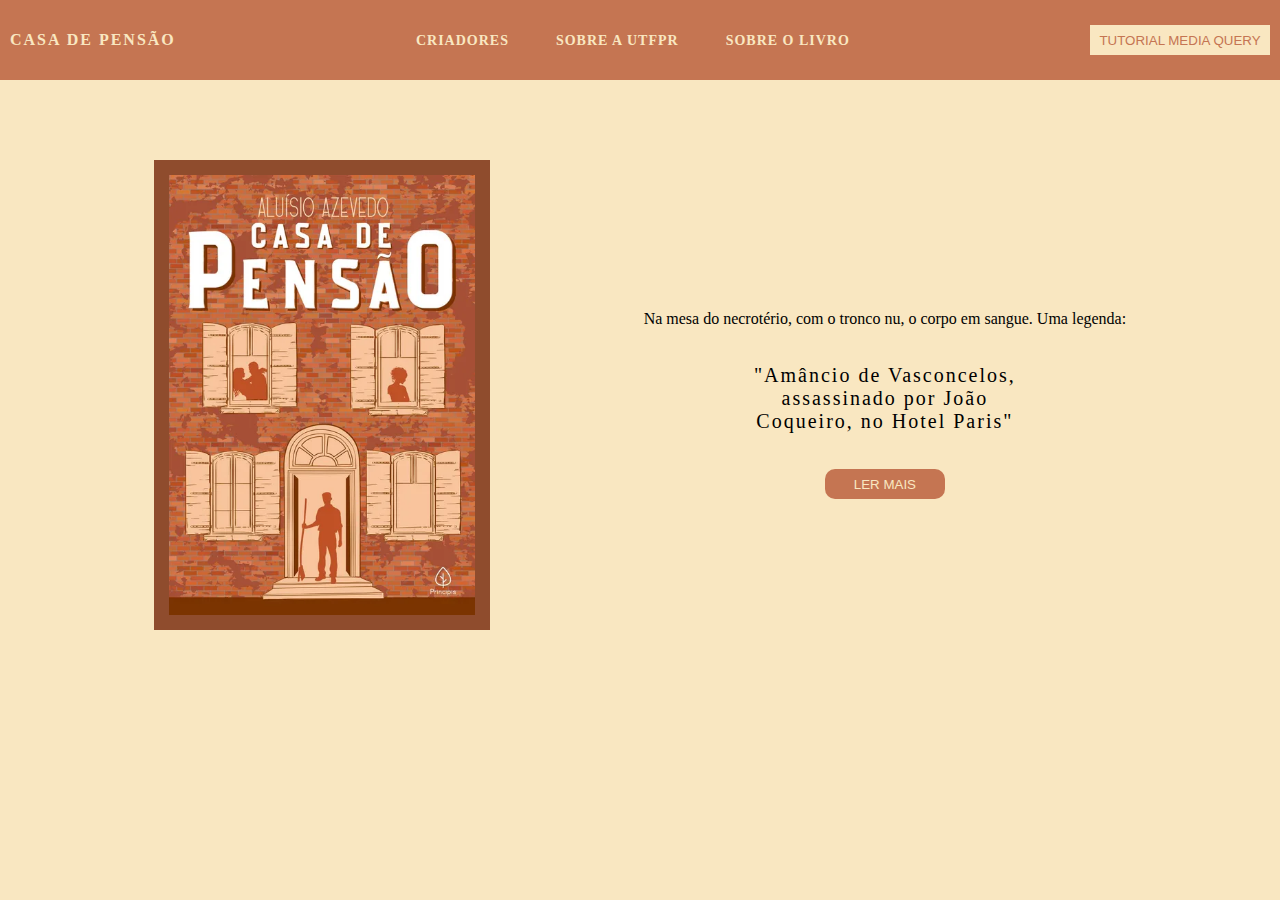
<file: index.html>
<!DOCTYPE html>
<html lang="en">
<head>
    <meta charset="UTF-8">
    <meta http-equiv="X-UA-Compatible" content="IE=edge">
    <meta name="viewport" content="width=device-width, initial-scale=1.0">
    <title>Casa de Pensão</title>
    <link rel ="stylesheet" href="estilo_index.css">
    <link rel="shortcut icon" href="./recursos/casadepensao.jpg" >
</head>
<body>
    <header>
        <h1 id="title">CASA DE PENSÃO</h1>
        <nav>
            <ul class="menu">
                <li><a  class="x" href="./criadores/criadores.html">CRIADORES</a></li>
                <li><a class="x" href="./utfpr/utfpr.html">SOBRE A UTFPR</a></li>
                <li><a class="x" href="./info_livro/info_livro.html">SOBRE O LIVRO</a>
                    <ul>
                        <li><a href="./personagens/personagens.html">Personagens</a></li>
                        <li><a href="./resumo/resumo.html">Resumo</a></li>
                    </ul>
                </li>
            </ul>
        </nav>
        <a href="./tutorial/tutorial.html"><button>TUTORIAL MEDIA QUERY</button></a>
    </header>

    <main>
        <ul class="slider">
            <li>
                <section class="resumo" id = "item1">
                    <div>
                        <img id = "capa" src="./recursos/capa.webp">
                    </div>
                    <div id ="frase">
                        <p>
                            Na mesa do necrotério, com o tronco nu, o corpo em sangue. Uma legenda: 
                        </p>
                        <br/>
                        <br/>
                        <p id="impacto">
                            "Amâncio de Vasconcelos, assassinado por João Coqueiro, no Hotel Paris"
                        </p>
                        <br/>
                        <br/>
                        <a href="./resumo/resumo.html">
                            <button>
                                LER MAIS
                            </button>
                        </a>
                    </div>
                </section>
            </li>
            <li>
                <section class="personagens" id = "item2">
                    <div>
                        <h2 id="title">PERSONAGENS</h2>
                    </div>
                    <br/>
                    <br/>
                    <div id="pers">
                        <div>
                            <a href="./personagens/amancio/amancio.html">
                                <img class = "p" src="./recursos/amancio.jpeg">
                            </a>
                            <p class="nome">Amâncio de Vasconcelos</p>
                        </div>
                        <div>
                            <a href="./personagens/joao/joao.html">
                                <img class = "p"  src="./recursos/joao.jpeg">
                            </a>
                            <p class="nome">João Coqueiro</p>
                        </div>
                        <div>
                            <a href="./personagens/angela/angela.html">
                                <img class = "p"  src="./recursos/angela.jpeg">
                            </a>
                            <p class="nome">Dona Ângela</p>
                        </div>
                    </div>
                </section>
            </li>
        </ul>
    </main>
</body>
</html>
</file>
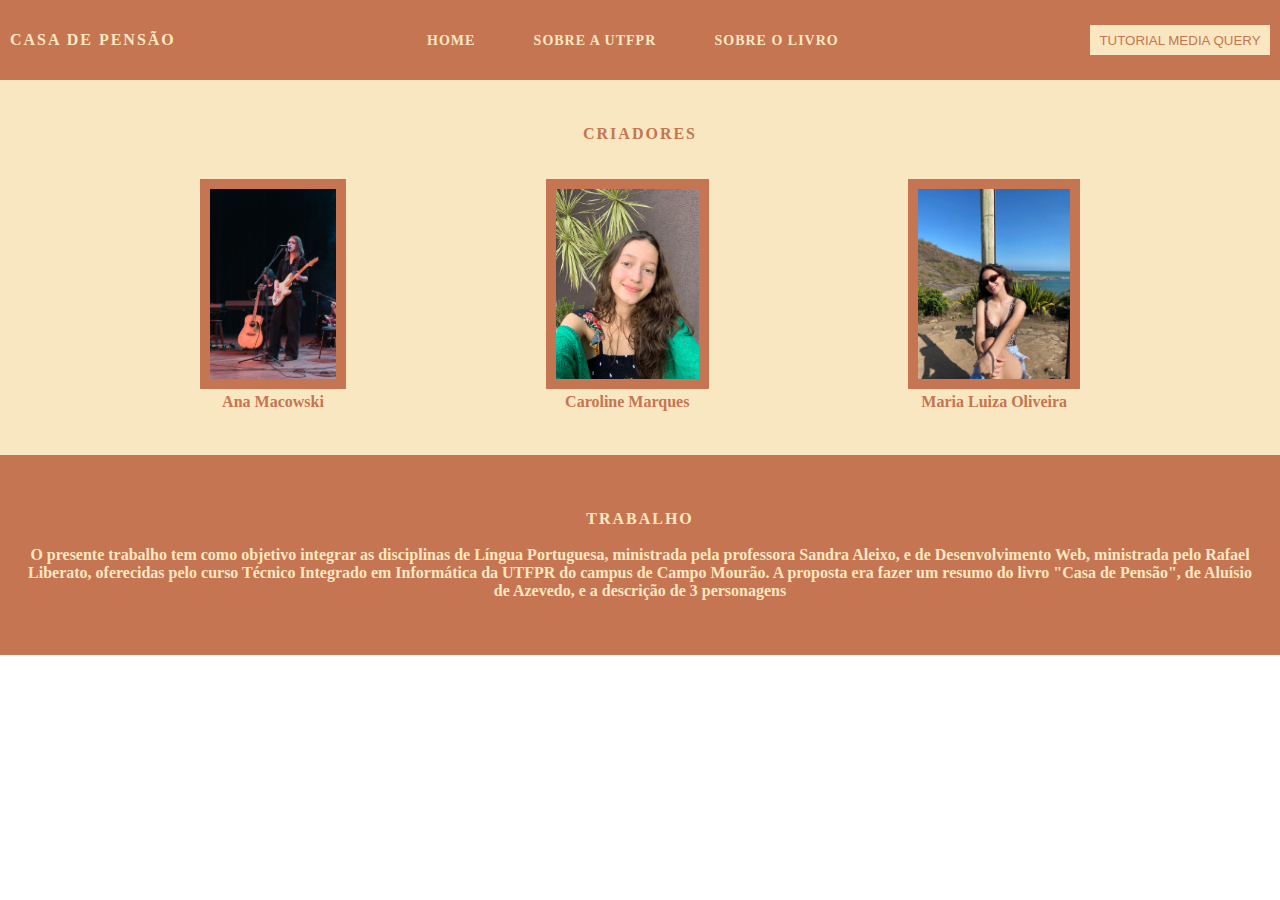
<file: criadores/criadores.html>
<!DOCTYPE html>
<html lang="pt-br">
<head>
    <meta charset="UTF-8">
    <meta http-equiv="X-UA-Compatible" content="IE=edge">
    <meta name="viewport" content="width=device-width, initial-scale=1.0">
    <title>Casa de Pensão</title>
    <link rel ="stylesheet" href="estilo_criadores.css">
    <link rel="shortcut icon" href="../recursos/casadepensao.jpg" >
</head>
<body>
    <header>
        <h1 id="title">CASA DE PENSÃO</h1>
        <nav>
            <ul class="menu">
                <li><a  class="x" href="../index.html">HOME</a></li>
                <li><a class="x" href="../utfpr/utfpr.html">SOBRE A UTFPR</a></li>
                <li><a class="x" href="../info_livro/info_livro.html">SOBRE O LIVRO</a>
                    <ul>
                        <li><a href="../personagens/personagens.html">Personagens</a></li>
                        <li><a href="../resumo/resumo.html">Resumo</a></li>
                    </ul>
                </li>
            </ul>
        </nav>
        <a href="../tutorial/tutorial.html">
            <button>TUTORIAL MEDIA QUERY</button>
        </a>
    </header>
    <main>
        <section class="criadores">
            <h2 id="title">CRIADORES</h2>
            <br/>
            <br/>
            <div id="criadores">
                <div>
                    <img class = "p" src="../recursos/ana.jpeg">
                    <p class="nome">Ana Macowski</p>
                </div>
                <div>
                    <img class = "p"  src="../recursos/carol.jpeg">
                    <p class="nome">Caroline Marques</p>
                </div>
                <div>
                    <img class = "p"  src="../recursos/maria.jpeg">
                    <p class="nome">Maria Luiza Oliveira</p>
                </div>
            </div>
        </section>
        <section class="trabalho">
            <h2 id="title">TRABALHO</h2>
            <br/>
            <p>
                O presente trabalho tem como objetivo integrar as disciplinas de Língua Portuguesa, 
                ministrada pela professora Sandra Aleixo, e de Desenvolvimento Web, ministrada pelo Rafael Liberato, 
                oferecidas pelo curso Técnico Integrado em Informática da UTFPR do campus de Campo Mourão. 
                A proposta era fazer um resumo do livro "Casa de Pensão", de Aluísio de Azevedo, e a descrição de 3 personagens
            </p>
            </div>
        </section>
    </main>
</body>
</html>
</file>
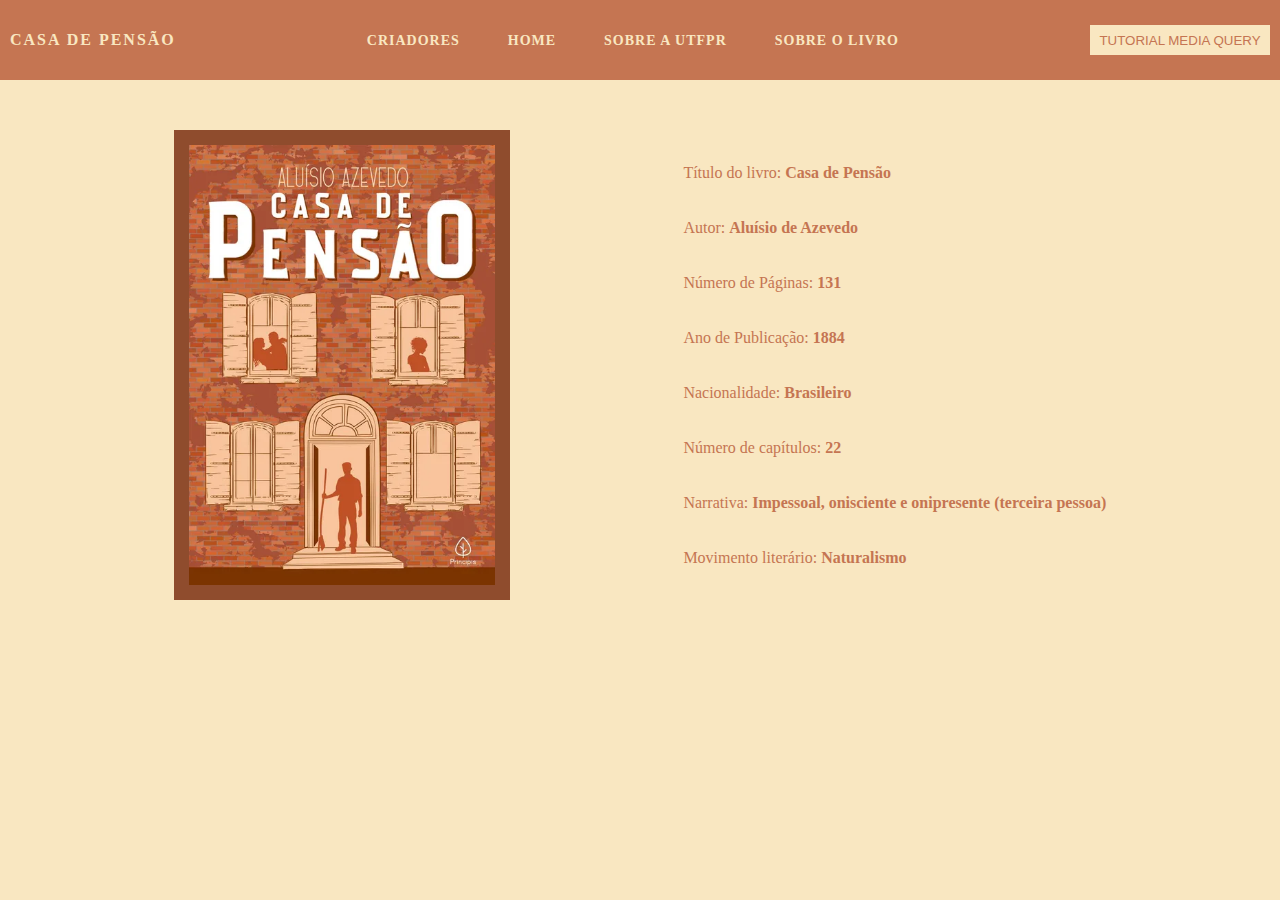
<file: info_livro/info_livro.html>
<!DOCTYPE html>
<html lang="pt-br">
<head>
    <meta charset="UTF-8">
    <meta http-equiv="X-UA-Compatible" content="IE=edge">
    <meta name="viewport" content="width=device-width, initial-scale=1.0">
    <title>Casa de Pensão</title>
    <link rel ="stylesheet" href="info.css">
    <link rel="shortcut icon" href="../recursos/casadepensao.jpg" >
</head>
<body>
    <header>
        <h1 id="title">CASA DE PENSÃO</h1>
        <nav>
            <ul class="menu">
                <li><a  class="x" href="../criadores/criadores.html">CRIADORES</a></li>
                <li><a  class="x" href="../index.html">HOME</a></li>
                <li><a class="x" href="../utfpr/utfpr.html">SOBRE A UTFPR</a></li>
                <li><a class="x" href="./info_livro.html">SOBRE O LIVRO</a>
                    <ul>
                        <li><a href="../personagens/personagens.html">Personagens</a></li>
                        <li><a href="../resumo/resumo.html">Resumo</a></li>
                    </ul>
                </li>
            </ul>
        </nav>
        <a href="../tutorial/tutorial.html">
            <button>TUTORIAL MEDIA QUERY</button>
        </a>
    </header>
    <main>
        <img id = "capa" src="../recursos/capa.webp">
        <div>
            <p>
                Título do livro: <strong>Casa de Pensão</strong>
            </p>
            <p>
                Autor: <strong>Aluísio de Azevedo</strong>
            </p>
            <p>
                Número de Páginas: <strong>131</strong>
            </p>
            <p>
                Ano de Publicação: <strong>1884</strong>
            </p>
            <p>
                Nacionalidade: <strong>Brasileiro</strong>
            </p>
            <p>
                Número de capítulos: <strong>22</strong>
            </p>
            <p>
                Narrativa: <strong>Impessoal, onisciente e onipresente (terceira pessoa)</strong>
            </p>
            <p>
                Movimento literário: <strong>Naturalismo</strong>
            </p>
        </div>
    </main>
</body>
</html>
</file>
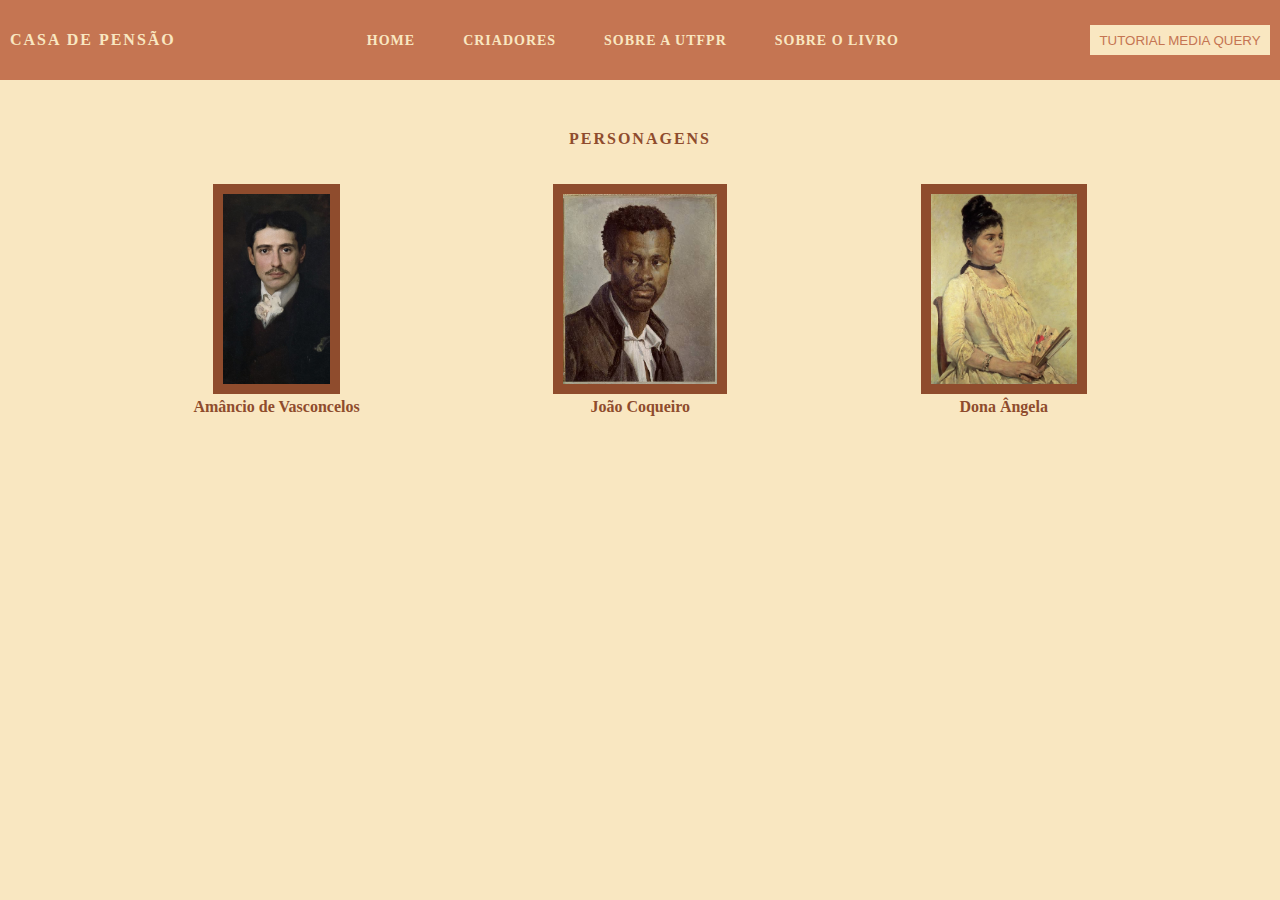
<file: personagens/personagens.html>
<!DOCTYPE html>
<html lang="pt-br">
<head>
    <meta charset="UTF-8">
    <meta http-equiv="X-UA-Compatible" content="IE=edge">
    <meta name="viewport" content="width=device-width, initial-scale=1.0">
    <title>Casa de Pensão</title>
    <link rel ="stylesheet" href="estilo_personagens.css">
    <link rel="shortcut icon" href="../recursos/casadepensao.jpg" >
</head>
<body>
    <header>
        <h1 id="title">CASA DE PENSÃO</h1>
        <nav>
            <ul class="menu">
                <li><a  class="x" href="../index.html">HOME</a></li>
                <li><a  class="x" href="../criadores/criadores.html">CRIADORES</a></li>
                <li><a class="x" href="../utfpr/utfpr.html">SOBRE A UTFPR</a></li>
                <li><a class="x" href="../info_livro/info_livro.html">SOBRE O LIVRO</a>
                    <ul>
                        <li><a href="../personagens/personagens.html">Personagens</a></li>
                        <li><a href="../resumo/resumo.html">Resumo</a></li>
                    </ul>
                </li>
            </ul>
        </nav>
        <a href="../tutorial/tutorial.html"><button>TUTORIAL MEDIA QUERY</button></a>
    </header>
    <main>
        <section class="personagens">
            <div>
                <h2 id="title">PERSONAGENS</h2>
            </div>
            <br/>
            <br/>
            <div id="pers">
                <div>
                    <a href="../personagens/amancio/amancio.html">
                        <img class = "p" src="../recursos/amancio.jpeg">
                    </a>
                    <p class="nome">Amâncio de Vasconcelos</p>
                </div>
                <div>
                    <a href="../personagens/joao/joao.html">
                        <img class = "p"  src="../recursos/joao.jpeg">
                    </a>
                    <p class="nome">João Coqueiro</p>
                </div>
                <div>
                    <a href="../personagens/angela/angela.html">
                        <img class = "p"  src="../recursos/angela.jpeg">
                    </a>
                    <p class="nome">Dona Ângela</p>
                </div>
            </div>
        </section>
    </main>
</body>
</html>
</file>
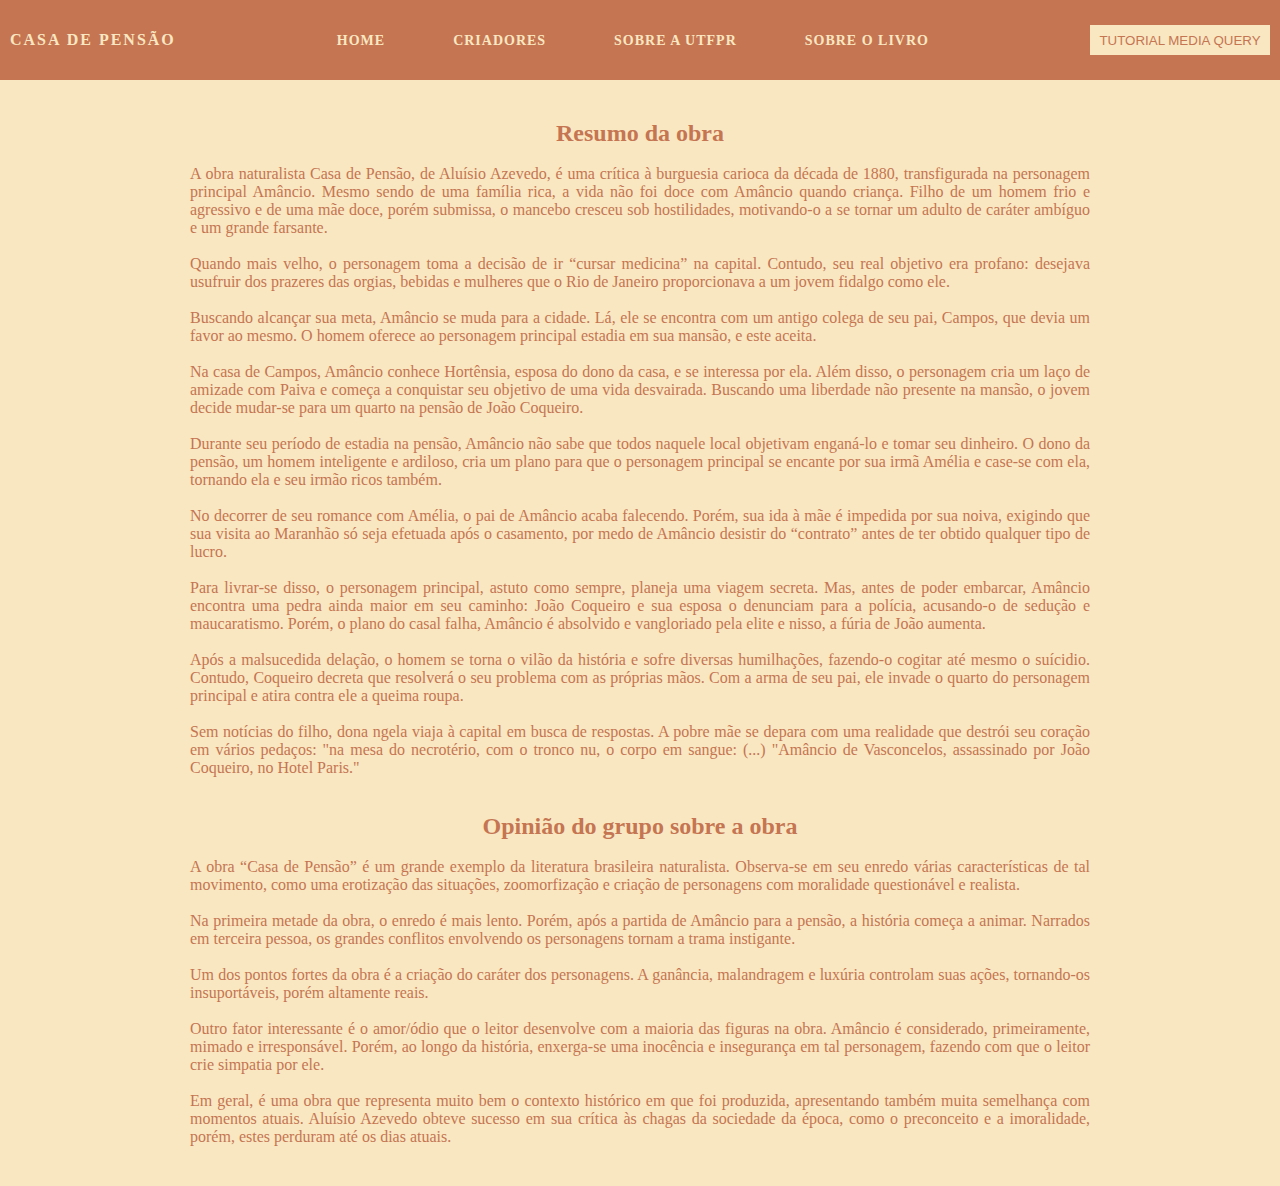
<file: resumo/resumo.html>
<!DOCTYPE html>
<html lang="pt-br">
<head>
    <meta charset="UTF-8">
    <meta http-equiv="X-UA-Compatible" content="IE=edge">
    <meta name="viewport" content="width=device-width, initial-scale=1.0">
    <title>Casa de Pensão</title>
    <link rel ="stylesheet" href="estilo_resumo.css">
    <link rel="shortcut icon" href="../recursos/casadepensao.jpg" >
</head>
<body>
    <header>
        <h1 id="title">CASA DE PENSÃO</h1>
        <nav>
            <ul class="menu">
                <li><a  class="x" href="../index.html">HOME</a></li>
                <li><a  class="x" href="../criadores/criadores.html">CRIADORES</a></li>
                <li><a class="x" href="../utfpr/utfpr.html">SOBRE A UTFPR</a></li>
                <li><a class="x" href="../info_livro/info_livro.html">SOBRE O LIVRO</a>
                    <ul>
                        <li><a href="../personagens/personagens.html">Personagens</a></li>
                        <li><a href="../resumo/resumo.html">Resumo</a></li>
                    </ul>
                </li>
            </ul>
        </nav>
        <a href="../tutorial/tutorial.html"><button>TUTORIAL MEDIA QUERY</button></a>
    </header>
    <main>
        <h2>Resumo da obra</h2>
        <br/>
        <div>
            <p>
                A obra naturalista Casa de Pensão, de Aluísio Azevedo, é uma crítica à burguesia carioca da década de 1880, transfigurada na personagem principal Amâncio. Mesmo sendo de uma família rica, a vida não foi doce com Amâncio quando criança. Filho de um homem frio e agressivo e de uma mãe doce, porém submissa, o mancebo cresceu sob hostilidades, motivando-o a se tornar um adulto de caráter ambíguo e um grande farsante.
            </p>
            <br/>
            <p>
                Quando mais velho, o personagem toma a decisão de ir “cursar medicina” na capital. Contudo, seu real objetivo era profano: desejava usufruir dos prazeres das orgias, bebidas e mulheres que o Rio de Janeiro proporcionava a um jovem fidalgo como ele.
            </p>
            <br/>
            <p>
                Buscando alcançar sua meta, Amâncio se muda para a cidade. Lá, ele se encontra com um antigo colega de seu pai, Campos, que devia um favor ao mesmo. O homem oferece ao personagem principal estadia em sua mansão, e este aceita.
            </p>
            <br/>
            <p>
                Na casa de Campos, Amâncio conhece Hortênsia, esposa do dono da casa, e se interessa por ela. Além disso, o personagem cria um laço de amizade com Paiva e começa a conquistar seu objetivo de uma vida desvairada. Buscando uma liberdade não presente na mansão, o jovem decide mudar-se para um quarto na pensão de João Coqueiro. 
            </p>
            <br/>
            <p>
                Durante seu período de estadia na pensão, Amâncio não sabe que todos naquele local objetivam enganá-lo e tomar seu dinheiro. O dono da pensão, um homem inteligente e ardiloso, cria um plano para que o personagem principal se encante por sua irmã Amélia e case-se com ela, tornando ela e seu irmão ricos também. 
            </p>
            <br/>
            <p>
                No decorrer de seu romance com Amélia, o pai de Amâncio acaba falecendo. Porém, sua ida à mãe é impedida por sua noiva, exigindo que sua visita ao Maranhão só seja efetuada após o casamento, por medo de Amâncio desistir do “contrato” antes de ter obtido qualquer tipo de lucro. 
            </p>
            <br/>
            <p>
                Para livrar-se disso, o personagem principal, astuto como sempre, planeja uma viagem secreta. Mas, antes de poder embarcar, Amâncio encontra uma pedra ainda maior em seu caminho: João Coqueiro e sua esposa o denunciam para a polícia, acusando-o de sedução e maucaratismo. Porém, o plano do casal falha, Amâncio é absolvido e vangloriado pela elite e nisso, a fúria de João aumenta.
            </p>
            <br/>
            <p>
                Após a malsucedida delação, o homem se torna o vilão da história e sofre diversas humilhações, fazendo-o cogitar até mesmo o suícidio. Contudo, Coqueiro decreta que resolverá o seu problema com as próprias mãos. Com a arma de seu pai, ele invade o quarto do personagem principal e atira contra ele a queima roupa. 
            </p>
            <br/>
            <p>
                Sem notícias do filho, dona  ngela viaja à capital em busca de respostas. A pobre mãe se depara com uma realidade que destrói seu coração em vários pedaços: "na mesa do necrotério, com o tronco nu, o corpo em sangue: (...) "Amâncio de Vasconcelos, assassinado por João Coqueiro, no Hotel Paris." 
            </p>
        </div>
        <br/>
        <br/>
        <h2>Opinião do grupo sobre a obra</h2>
        <br/>
        <div>
            <p>
                A obra “Casa de Pensão” é um grande exemplo da literatura brasileira naturalista. Observa-se em seu enredo várias características de tal movimento, como uma erotização das situações, zoomorfização e criação de personagens com moralidade questionável e realista.
            </p>
            <br/>
            <p>
                Na primeira metade da obra, o enredo é mais lento. Porém, após a partida de Amâncio para a pensão, a história começa a animar. Narrados em terceira pessoa, os grandes conflitos envolvendo os personagens tornam a trama instigante.
            </p>
            <br/>
            <p>
                Um dos pontos fortes da obra é a criação do caráter dos personagens. A ganância, malandragem e luxúria controlam suas ações, tornando-os insuportáveis, porém altamente reais. 
            </p>
            <br/>
            <p>Outro fator interessante é o amor/ódio que o leitor desenvolve com a maioria das figuras na obra. Amâncio é considerado, primeiramente, mimado e irresponsável. Porém, ao longo da história, enxerga-se uma inocência e insegurança em tal personagem, fazendo com que o leitor crie simpatia por ele.</p>
            <br/>
            <p>
                Em geral, é uma obra que representa muito bem o contexto histórico em que foi produzida, apresentando também muita semelhança com momentos atuais. Aluísio Azevedo obteve sucesso em sua crítica às chagas da sociedade da época, como o preconceito e a imoralidade, porém, estes perduram até os dias atuais.
            </p>
        </div>
    </main>
</body>
</html>
</file>
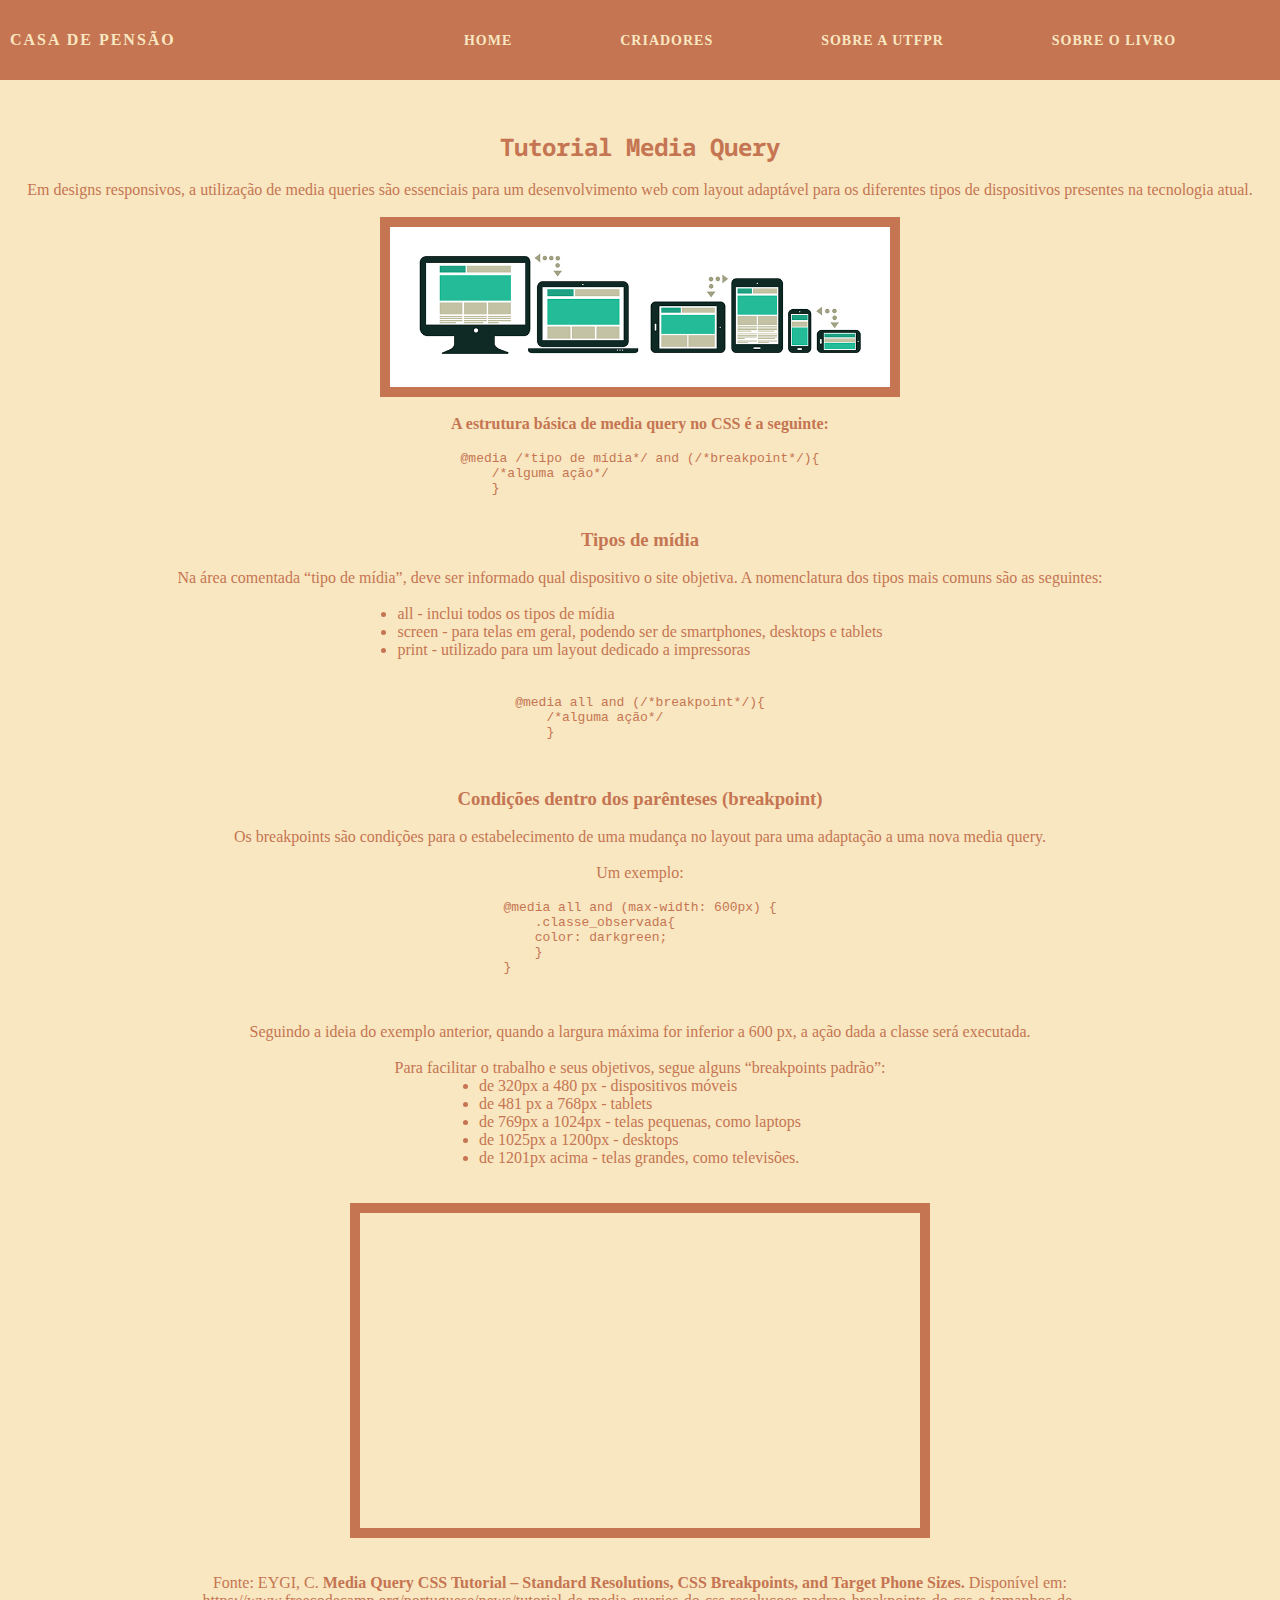
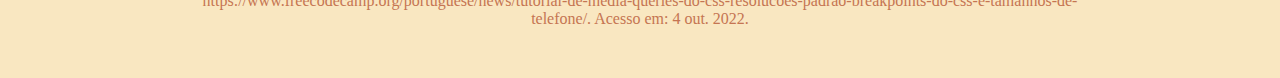
<file: tutorial/tutorial.html>
<!DOCTYPE html>
<html lang="en">
<head>
    <meta charset="UTF-8">
    <meta http-equiv="X-UA-Compatible" content="IE=edge">
    <meta name="viewport" content="width=device-width, initial-scale=1.0">
    <title>Casa de Pensão</title>
    <link rel ="stylesheet" href="estilo_tutorial.css">
    <link rel="shortcut icon" href="../recursos/casadepensao.jpg" >
</head>
<body>
    <header>
        <h1 id="title">CASA DE PENSÃO</h1>
        <nav>
            <ul class="menu">
                <li><a  class="x" href="../index.html">HOME</a></li>
                <li><a  class="x" href="../criadores/criadores.html">CRIADORES</a></li>
                <li><a class="x" href="../utfpr/utfpr.html">SOBRE A UTFPR</a></li>
                <li><a class="x" href="../info_livro/info_livro.html">SOBRE O LIVRO</a>
                    <ul>
                        <li><a href="../personagens/personagens.html">Personagens</a></li>
                        <li><a href="../resumo/resumo.html">Resumo</a></li>
                    </ul>
                </li>
            </ul>
        </nav>
    </header>
    <main>
        <h2>
            Tutorial Media Query
        </h2>
        <br/>
        <p>Em designs responsivos, a utilização de media queries são essenciais para um desenvolvimento web com layout adaptável para os diferentes tipos de dispositivos presentes na tecnologia atual. </p>
        <br/>
        <img src="../recursos/mediaquery.jpg">
        <br/>
        <p>
            <strong>A estrutura básica de media query no CSS é a seguinte:</strong>
            <br/>
            <br/>
            <code>
                <pre>@media /*tipo de mídia*/ and (/*breakpoint*/){
    /*alguma ação*/
    }
                </pre>    
            </code>
        </p>
        <br/>
        <h3>Tipos de mídia</h3>
        <br/>
        <p>
            Na área comentada “tipo de mídia”, deve ser informado qual dispositivo o site objetiva. A nomenclatura dos tipos mais comuns são as seguintes:
            <br/>
            <br/>
            <ul>
                <li>all - inclui todos os tipos de mídia</li>
                <li>screen - para telas em geral, podendo ser de smartphones, desktops e tablets</li>
                <li>print - utilizado para um layout dedicado a impressoras</li>
            </ul>
            <br/>
            <br/>
            <code>
                <pre>@media all and (/*breakpoint*/){
    /*alguma ação*/
    }
                        
                </pre>    
            </code>
        </p>
        <br/>
        <h3>Condições dentro dos parênteses (breakpoint)</h3>
        <br/>
        <p>
            Os breakpoints são condições para o estabelecimento de uma mudança no layout para uma adaptação a uma nova media query. 
        </p>
        <br/>
        <p>
            Um exemplo:
            <br/>
            <br/>
            <code>
                <pre>@media all and (max-width: 600px) {
    .classe_observada{
    color: darkgreen;
    }
}
                    
                </pre>    
            </code>
        </p>
        <br/>
        <p>
            Seguindo a ideia do exemplo anterior, quando a largura máxima for inferior a 600 px, a ação dada a classe será executada.
        </p>
        <br/>
        <p>
            Para facilitar o trabalho e seus objetivos, segue alguns “breakpoints padrão”:
            <ul>
                <li>
                    de 320px a 480 px - dispositivos móveis
                </li>
                <li>de 481 px a 768px - tablets</li>
                <li>de 769px a 1024px - telas pequenas, como laptops</li>
                <li>de 1025px a 1200px - desktops</li>
                <li>de 1201px acima - telas grandes, como televisões.</li>
            </ul>
        </p>
        <br/>
        <br/>
        <iframe width="560" height="315" src="https://www.youtube.com/embed/P_vkS4UJNDk" title="YouTube video player" frameborder="0" allow="accelerometer; autoplay; clipboard-write; encrypted-media; gyroscope; picture-in-picture" allowfullscreen></iframe>
        <br/>
        <br/>
        <p id="fonte">
            Fonte: EYGI, C.<strong> Media Query CSS Tutorial – Standard Resolutions, CSS Breakpoints, and Target Phone Sizes.</strong>
            Disponível em: https://www.freecodecamp.org/portuguese/news/tutorial-de-media-queries-do-css-resolucoes-padrao-breakpoints-do-css-e-tamanhos-de-telefone/.
            Acesso em: 4 out. 2022.
        </p>

    </main>
</body>
</html>
</file>
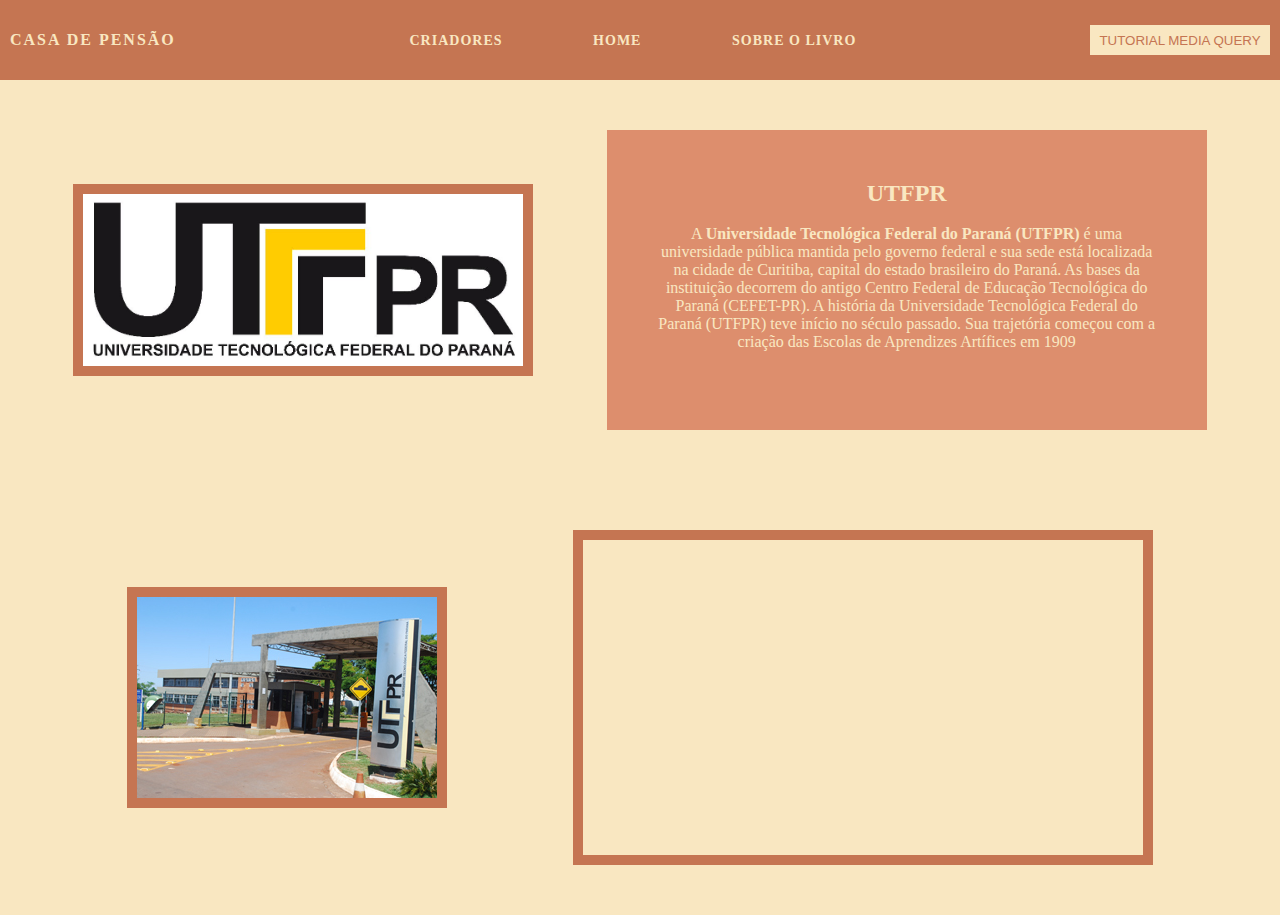
<file: utfpr/utfpr.html>
<!DOCTYPE html>
<html lang="pt-br">
<head>
    <meta charset="UTF-8">
    <meta http-equiv="X-UA-Compatible" content="IE=edge">
    <meta name="viewport" content="width=device-width, initial-scale=1.0">
    <title>Casa de Pensão</title>
    <link rel ="stylesheet" href="estilo_utfpr.css">
    <link rel="shortcut icon" href="../recursos/casadepensao.jpg" >
</head>
<body>
    <header>
        <h1 id="title">CASA DE PENSÃO</h1>
        <nav>
            <ul class="menu">
                <li><a  class="x" href="../criadores/criadores.html">CRIADORES</a></li>
                <li><a class="x" href="../index.html">HOME</a></li>
                <li><a class="x" href="../info_livro/info_livro.html">SOBRE O LIVRO</a>
                    <ul>
                        <li><a href="../personagens/personagens.html">Personagens</a></li>
                        <li><a href="../resumo/resumo.html">Resumo</a></li>
                    </ul>
                </li>
            </ul>
        </nav>
        <a href="../tutorial/tutorial.html"><button>TUTORIAL MEDIA QUERY</button></a>
    </header>
    <main>
        <img src="../recursos/Logo UTFPR.JPG">
    <div>
            <h2>UTFPR</h2>
            <br/>
            <p>A <strong>Universidade Tecnológica Federal do Paraná (UTFPR)</strong> é uma universidade pública mantida pelo governo federal e
                 sua sede está localizada na cidade de Curitiba, capital do estado brasileiro do Paraná. 
                 As bases da instituição decorrem do antigo Centro Federal de Educação Tecnológica do Paraná (CEFET-PR).
                A história da Universidade Tecnológica Federal do Paraná (UTFPR) teve início no século passado. 
                Sua trajetória começou com a criação das Escolas de Aprendizes Artífices em 1909
                </p>
        </div>
        <img src="../recursos/utfpr.jpg">
        <iframe width="560" height="315" src="https://www.youtube.com/embed/9QVKVuefteU" title="YouTube video player" frameborder="0" allow="accelerometer; autoplay; clipboard-write; encrypted-media; gyroscope; picture-in-picture" allowfullscreen></iframe>
        
    </main>
</body>
</html>
</file>
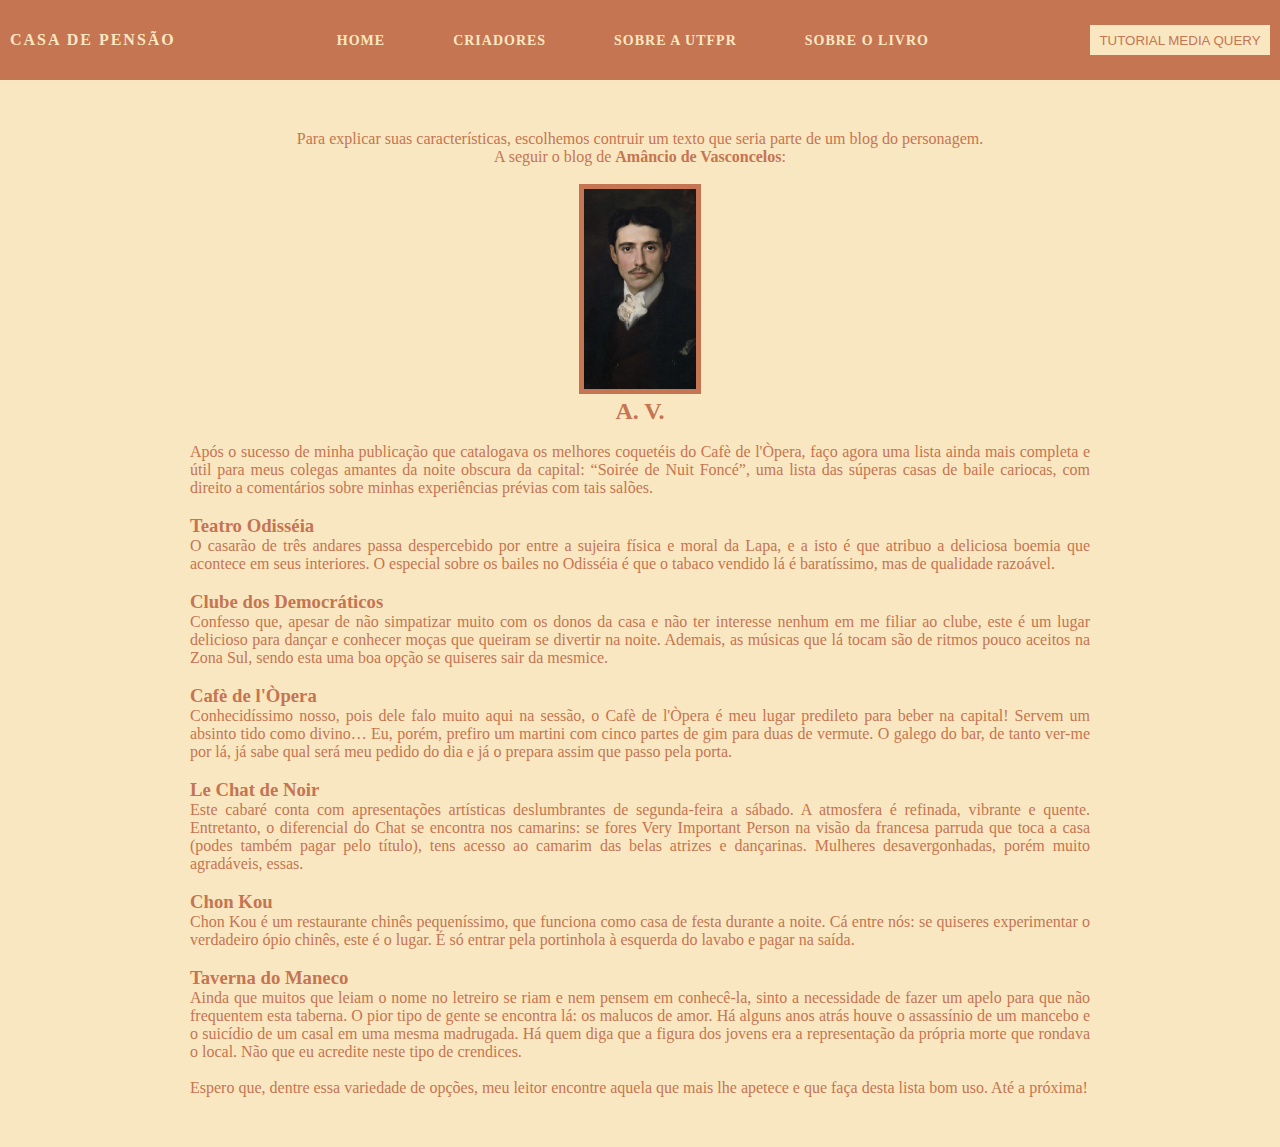
<file: personagens/amancio/amancio.html>
<!DOCTYPE html>
<html lang="pt-br">
<head>
    <meta charset="UTF-8">
    <meta http-equiv="X-UA-Compatible" content="IE=edge">
    <meta name="viewport" content="width=device-width, initial-scale=1.0">
    <title>Casa de Pensão</title>
    <link rel ="stylesheet" href="estilo_amancio.css">
    <link rel="shortcut icon" href="../../recursos/casadepensao.jpg" >
</head>
<body>
    <header>
        <h1 id="title">CASA DE PENSÃO</h1>
        <nav>
            <ul class="menu">
                <li><a  class="x" href="../../index.html">HOME</a></li>
                <li><a  class="x" href="../../criadores/criadores.html">CRIADORES</a></li>
                <li><a class="x" href="../../utfpr/utfpr.html">SOBRE A UTFPR</a></li>
                <li><a class="x" href="../../info_livro/info_livro.html">SOBRE O LIVRO</a>
                    <ul>
                        <li><a href="../../personagens/personagens.html">Personagens</a></li>
                        <li><a href="../../resumo/resumo.html">Resumo</a></li>
                    </ul>
                </li>
            </ul>
        </nav>
        <a href="../../tutorial/tutorial.html"><button>TUTORIAL MEDIA QUERY</button></a>
    </header>
    <main>
        <p id="exp">Para explicar suas características, 
            escolhemos contruir um texto que seria parte de um blog do personagem. <br/>
            A seguir o blog de <strong>Amâncio de Vasconcelos</strong>:</p>
        <br/>
        <div id="autor">
            <img src="../../recursos/amancio.jpeg">
            <h2>A. V.</h2>
        </div>
        <br/>
        <div>
            <p>
                Após o sucesso de minha publicação que catalogava os melhores coquetéis do Cafè de l'Òpera, faço agora uma lista ainda mais completa e útil para meus colegas amantes da noite obscura da capital: “Soirée de Nuit Foncé”, uma lista das súperas casas de baile cariocas, com direito a comentários sobre minhas experiências prévias com tais salões.
            </p>
            <br/>
            <h3>Teatro Odisséia</h3>
            <p>
                O casarão de três andares passa despercebido por entre a sujeira física e moral da Lapa, e a isto é que atribuo a deliciosa boemia que acontece em seus interiores. O especial sobre os bailes no Odisséia é que o tabaco vendido lá é baratíssimo, mas de qualidade razoável. 
            </p>
            <br/>
            <h3>Clube dos Democráticos</h3>
            <p>
                Confesso que, apesar de não simpatizar muito com os donos da casa e não ter interesse nenhum em me filiar ao clube, este é um lugar delicioso para dançar e conhecer moças que queiram se divertir na noite. Ademais, as músicas que lá tocam são de ritmos pouco aceitos na Zona Sul, sendo esta uma boa opção se quiseres sair da mesmice.
            </p>
            <br/>
            <h3>Cafè de l'Òpera</h3>
            <p>
                Conhecidíssimo nosso, pois dele falo muito aqui na sessão, o Cafè de l'Òpera é meu lugar predileto para beber na capital! Servem um absinto tido como divino… Eu, porém, prefiro um martini com cinco partes de gim para duas de vermute. O galego do bar, de tanto ver-me por lá, já sabe qual será meu pedido do dia e já o prepara assim que passo pela porta.
            </p>
            <br/>
            <h3>Le Chat de Noir</h3>
            <p>
                Este cabaré conta com apresentações artísticas deslumbrantes de segunda-feira a sábado. A atmosfera é refinada, vibrante e quente. Entretanto, o diferencial do Chat se encontra nos camarins: se fores Very Important Person na visão da francesa parruda que toca a casa (podes também pagar pelo título), tens acesso ao camarim das belas atrizes e dançarinas. Mulheres desavergonhadas, porém muito agradáveis, essas. 
            </p>
            <br/>
            <h3>Chon Kou</h3>
            <p>
                Chon Kou é um restaurante chinês pequeníssimo, que funciona como casa de festa durante a noite. Cá entre nós: se quiseres experimentar o verdadeiro ópio chinês, este é o lugar. É só entrar pela portinhola à esquerda do lavabo e pagar na saída. 
            </p>
            <br/>
            <h3>Taverna do Maneco</h3>
            <p>
                Ainda que muitos que leiam o nome no letreiro se riam e nem pensem em conhecê-la, sinto a necessidade de fazer um apelo para que não frequentem esta taberna. O pior tipo de gente se encontra lá: os malucos de amor. Há alguns anos atrás houve o assassínio de um mancebo e o suicídio de um casal em uma mesma madrugada. Há quem diga que a figura dos jovens era a representação da própria morte que rondava o local. Não que eu acredite neste tipo de crendices.
            </p>
            <br/>
            <p>Espero que, dentre essa variedade de opções, meu leitor encontre aquela que mais lhe apetece e que faça desta lista bom uso. Até a próxima!</p>
        </div>
    </main>
</body>
</html>
</file>
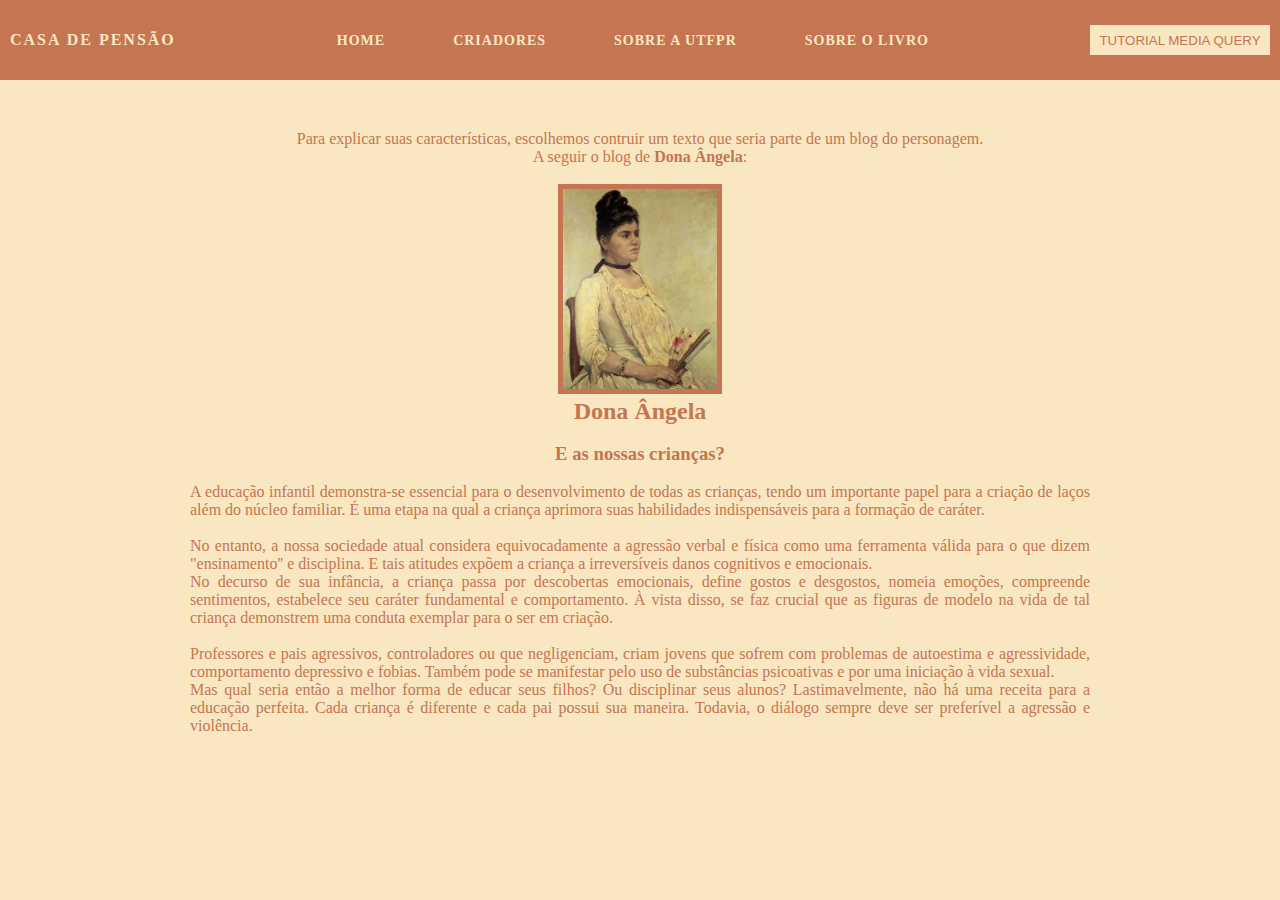
<file: personagens/angela/angela.html>
<!DOCTYPE html>
<html lang="pt-br">
<head>
    <meta charset="UTF-8">
    <meta http-equiv="X-UA-Compatible" content="IE=edge">
    <meta name="viewport" content="width=device-width, initial-scale=1.0">
    <title>Casa de Pensão</title>
    <link rel ="stylesheet" href="estilo_angela.css">
    <link rel="shortcut icon" href="/Site Casa de Pensao/recursos/casadepensao.jpg" >
</head>
<body>
    <header>
        <h1 id="title">CASA DE PENSÃO</h1>
        <nav>
            <ul class="menu">
                <li><a  class="x" href="../../index.html">HOME</a></li>
                <li><a  class="x" href="../../criadores/criadores.html">CRIADORES</a></li>
                <li><a class="x" href="../../utfpr/utfpr.html">SOBRE A UTFPR</a></li>
                <li><a class="x" href="../../info_livro/info_livro.html">SOBRE O LIVRO</a>
                    <ul>
                        <li><a href="../../personagens/personagens.html">Personagens</a></li>
                        <li><a href="../../resumo/resumo.html">Resumo</a></li>
                    </ul>
                </li>
            </ul>
        </nav>
        <a href="../../tutorial/tutorial.html"><button>TUTORIAL MEDIA QUERY</button></a>
    </header>
    <main>
        <p id="exp">Para explicar suas características, 
            escolhemos contruir um texto que seria parte de um blog do personagem. <br/>
            A seguir o blog de <strong>Dona Ângela</strong>:</p>
        <br/>
        <div id="autor">
            <img src="../../recursos/angela.jpeg">
                <h2>Dona Ângela</h2>
        </div>
        <br/>
        <div>
            <h3>E as nossas crianças?</h3>
            <br/>
            <p>
                A educação infantil demonstra-se essencial para o desenvolvimento de todas as crianças, tendo um importante papel para a criação de laços além do núcleo familiar. É uma etapa na qual a criança aprimora suas habilidades indispensáveis para a formação de caráter.
            </p>
             <br/>
            <p>
                No entanto, a nossa sociedade atual considera equivocadamente a agressão verbal e física como uma ferramenta válida para o que dizem "ensinamento'' e disciplina. E tais atitudes expõem a criança a irreversíveis danos cognitivos e emocionais.
            </p>
            <p>
                No decurso de sua infância, a criança passa por descobertas emocionais, define gostos e desgostos, nomeia emoções, compreende sentimentos, estabelece seu caráter fundamental e comportamento. À vista disso, se faz crucial que as figuras de modelo na vida de tal criança demonstrem uma conduta exemplar para o ser em criação. 
            </p>
            <br/>
            <p>
                Professores e pais agressivos, controladores ou que negligenciam, criam jovens que sofrem com problemas de autoestima e agressividade, comportamento depressivo e fobias. Também pode se manifestar pelo uso de substâncias psicoativas e por uma iniciação à vida sexual.
            </p>
            <p>
                Mas qual seria então a melhor forma de educar seus filhos? Ou disciplinar seus alunos? Lastimavelmente, não há uma receita para a educação perfeita. Cada criança é diferente e cada pai possui sua maneira. Todavia, o diálogo sempre deve ser preferível a agressão e violência. 
            </p>
        </div>
    </main>
</body>
</html>
</file>
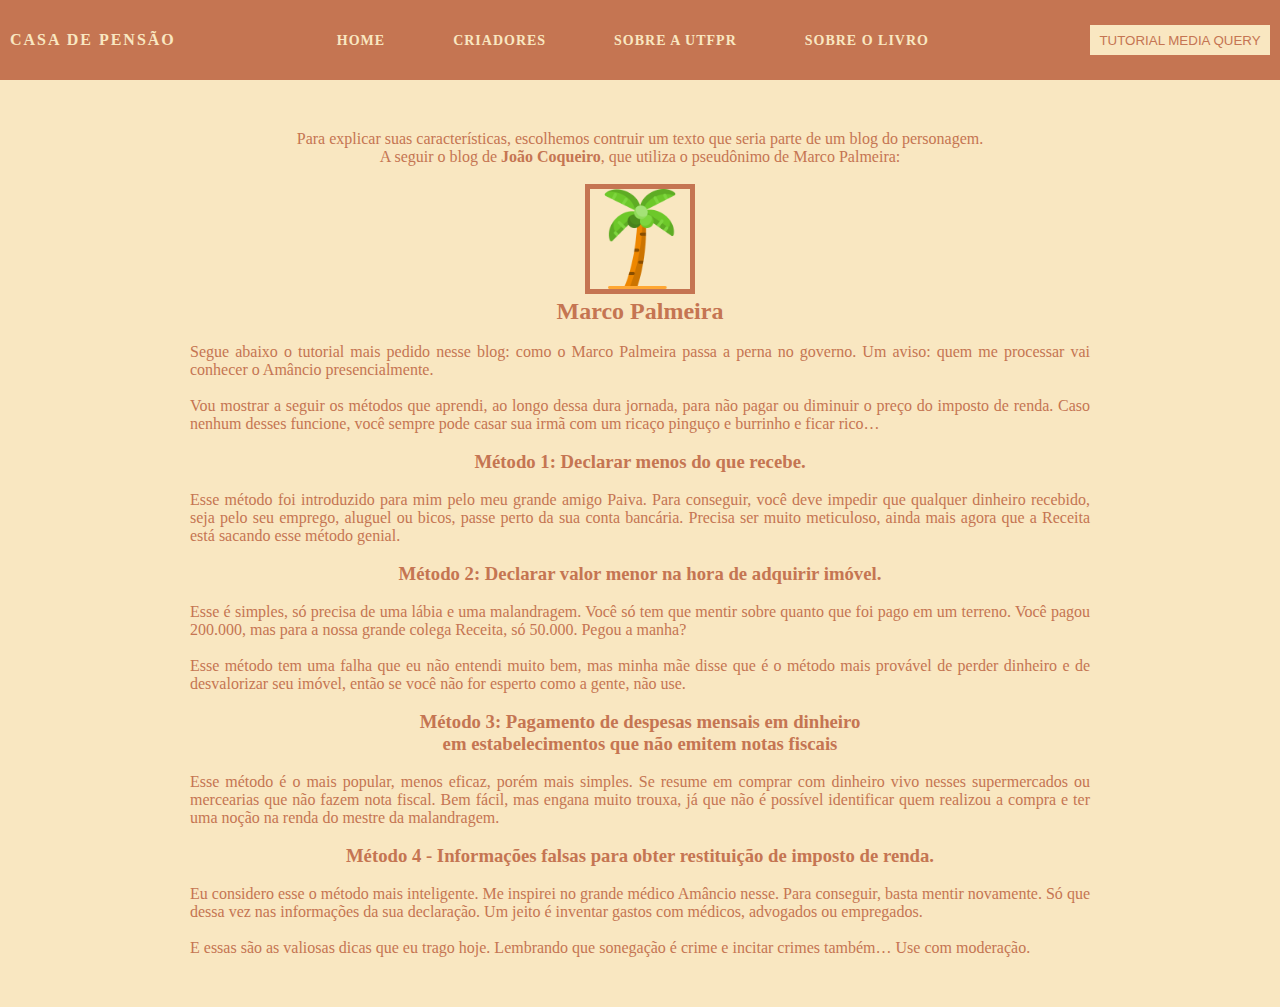
<file: personagens/joao/joao.html>
<!DOCTYPE html>
<html lang="pt-br">
<head>
    <meta charset="UTF-8">
    <meta http-equiv="X-UA-Compatible" content="IE=edge">
    <meta name="viewport" content="width=device-width, initial-scale=1.0">
    <title>Casa de Pensão</title>
    <link rel ="stylesheet" href="estilo_joao.css">
    <link rel="shortcut icon" href="../../recursos/casadepensao.jpg" >
</head>
<body>
    <header>
        <h1 id="title">CASA DE PENSÃO</h1>
        <nav>
            <ul class="menu">
                <li><a  class="x" href="../../index.html">HOME</a></li>
                <li><a  class="x" href="../../criadores/criadores.html">CRIADORES</a></li>
                <li><a class="x" href="../../utfpr/utfpr.html">SOBRE A UTFPR</a></li>
                <li><a class="x" href="../../info_livro/info_livro.html">SOBRE O LIVRO</a>
                    <ul>
                        <li><a href="../../personagens/personagens.html">Personagens</a></li>
                        <li><a href="../../resumo/resumo.html">Resumo</a></li>
                    </ul>
                </li>
            </ul>
        </nav>
        <a href="../../tutorial/tutorial.html"><button>TUTORIAL MEDIA QUERY</button></a>
    </header>
    <main>
        <p id="exp">Para explicar suas características, 
            escolhemos contruir um texto que seria parte de um blog do personagem. <br/>
            A seguir o blog de <strong>João Coqueiro</strong>, que utiliza o pseudônimo de Marco Palmeira:</p>
        <br/>
        <div id="autor">
            <img src="../../recursos/coqueiro.png">
                <h2>Marco Palmeira</h2>
        </div>
        <br/>
        <div>
            <p>
                Segue abaixo o tutorial mais pedido nesse blog: como o Marco Palmeira passa a perna no governo. Um aviso: quem me processar vai conhecer o Amâncio presencialmente.
            </p>
            <br/>
            <p>
                Vou mostrar a seguir os métodos que aprendi, ao longo dessa dura jornada, para não pagar ou diminuir o preço do imposto de renda. Caso nenhum desses funcione, você sempre pode casar sua irmã com um ricaço pinguço e burrinho e ficar rico…
            </p>
            <br/>
            <h3>Método 1: Declarar menos do que recebe.</h3>
            <br/>
            <p>
                Esse método foi introduzido para mim pelo meu grande amigo Paiva. Para conseguir, você deve impedir que qualquer dinheiro recebido, seja pelo seu emprego, aluguel ou bicos, passe perto da sua conta bancária. Precisa ser muito meticuloso, ainda mais agora que a Receita está sacando esse método genial.</p>
            <br/>
            <h3>Método 2: Declarar valor menor na hora de adquirir imóvel.</h3>
            <br/>
            <p>
                Esse é simples, só precisa de uma lábia e uma malandragem. Você só tem que mentir sobre quanto que foi pago em um terreno. Você pagou 200.000, mas para a nossa grande colega Receita, só 50.000. Pegou a manha? </p>
            <br/>
            <p>
                Esse método tem uma falha que eu não entendi muito bem, mas minha mãe disse que é o método mais provável de perder dinheiro e de desvalorizar seu imóvel, então se você não for esperto como a gente, não use.</p>
            <br/>
            <h3>Método 3: Pagamento de despesas mensais em dinheiro <br/>
                em estabelecimentos que não emitem notas fiscais</h3>
            <br/>
            <p>
                Esse método é o mais popular, menos eficaz, porém mais simples. Se resume em comprar com dinheiro vivo nesses supermercados ou mercearias que não fazem nota fiscal. Bem fácil, mas engana muito trouxa, já que não é possível identificar quem realizou a compra e ter uma noção na renda do mestre da malandragem. </p>
            <br/>
            <h3>Método 4 -  Informações falsas para obter restituição de imposto de renda.</h3>
            <br/>
            <p>
                Eu considero esse o método mais inteligente. Me inspirei no grande médico Amâncio nesse. Para conseguir, basta mentir novamente. Só que dessa vez nas informações da sua declaração. Um jeito é inventar gastos com médicos, advogados ou empregados. </p>
            <br/>
            <p>E essas são as valiosas dicas que eu trago hoje. Lembrando que sonegação é crime e incitar crimes também… Use com moderação.</p>
        </div>
    </main>
</body>
</html>
</file>
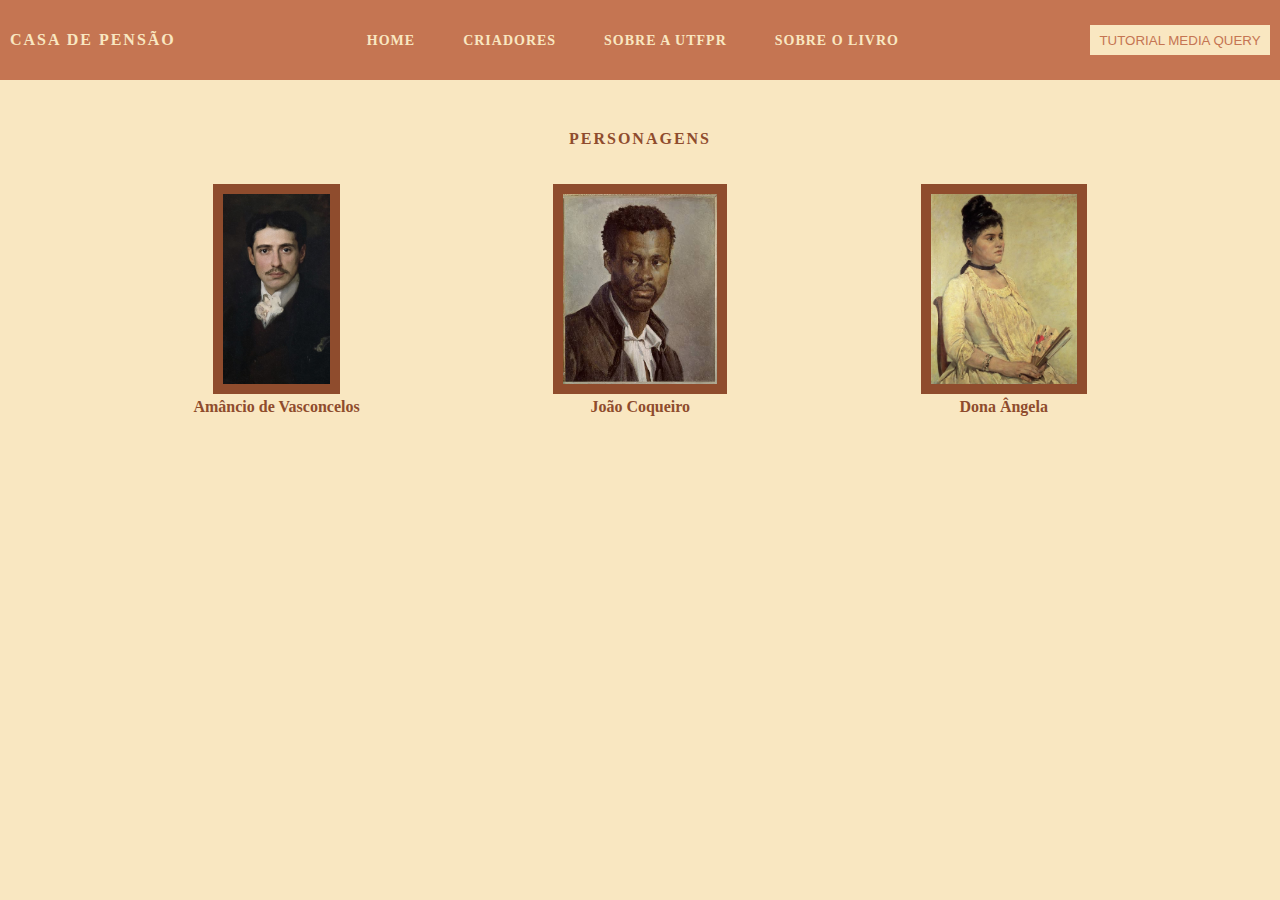
<file: Site Casa de Pensao/personagens/personagens.html>
<!DOCTYPE html>
<html lang="pt-br">
<head>
    <meta charset="UTF-8">
    <meta http-equiv="X-UA-Compatible" content="IE=edge">
    <meta name="viewport" content="width=device-width, initial-scale=1.0">
    <title>Casa de Pensão</title>
    <link rel ="stylesheet" href="estilo_personagens.css">
    <link rel="shortcut icon" href="/Site Casa de Pensao/recursos/casadepensao.jpg" >
</head>
<body>
    <header>
        <h1 id="title">CASA DE PENSÃO</h1>
        <nav>
            <ul class="menu">
                <li><a  class="x" href="/Site Casa de Pensao/index.html">HOME</a></li>
                <li><a  class="x" href="/Site Casa de Pensao/criadores/criadores.html">CRIADORES</a></li>
                <li><a class="x" href="/Site Casa de Pensao/utfpr/utfpr.html">SOBRE A UTFPR</a></li>
                <li><a class="x" href="/Site Casa de Pensao/info_livro/info_livro.html">SOBRE O LIVRO</a>
                    <ul>
                        <li><a href="/Site Casa de Pensao/personagens/personagens.html">Personagens</a></li>
                        <li><a href="/Site Casa de Pensao/resumo/resumo.html">Resumo</a></li>
                    </ul>
                </li>
            </ul>
        </nav>
        <a href="/Site Casa de Pensao/tutorial/tutorial.html"><button>TUTORIAL MEDIA QUERY</button></a>
    </header>
    <main>
        <section class="personagens">
            <div>
                <h2 id="title">PERSONAGENS</h2>
            </div>
            <br/>
            <br/>
            <div id="pers">
                <div>
                    <a href="../personagens/amancio/amancio.html">
                        <img class = "p" src="/Site Casa de Pensao/recursos/amancio.jpeg">
                    </a>
                    <p class="nome">Amâncio de Vasconcelos</p>
                </div>
                <div>
                    <a href="../personagens/joao/joao.html">
                        <img class = "p"  src="/Site Casa de Pensao/recursos/joao.jpeg">
                    </a>
                    <p class="nome">João Coqueiro</p>
                </div>
                <div>
                    <a href="../personagens/angela/angela.html">
                        <img class = "p"  src="/Site Casa de Pensao/recursos/angela.jpeg">
                    </a>
                    <p class="nome">Dona Ângela</p>
                </div>
            </div>
        </section>
    </main>
</body>
</html>
</file>
<file: estilo_index.css>
:root{
    --cor1:#5a2f1d;
    --cor2:#f9e7c1;
    --cor3: #dd8e6d;
    --cor4:#8f4c2d;
    --cor5: #9e725f;
    --cor6:#c57552;
}
*{
    padding: 0px;
    margin: 0px;
}
#title{
    letter-spacing: 2px;
    font-size: 16px;
}
#impacto{
    width: 300px;
    letter-spacing: 2px;
    font-size: 20px;
}
.x{
    font-size: 14px;
    letter-spacing: 1px;
}
header{
    padding: 10px;
    background-color: var(--cor6);
    height: 60px;
    display: flex;
    justify-content: space-between;
    align-items: center;
    color: var(--cor2);
}
header ul{
    width: 500px;
    justify-content: space-evenly;
    display: flex;
    list-style-type: none;
}
.menu ul{
    position: absolute;
}
.menu li ul{
    position: absolute; /*ao pai*/
    display: none;
    line-height: 37.5px;
    margin-left: -6px;
    height: 75px;
    width: 136px;
    text-align: center;
    background-color: var(--cor3);
}
.menu > li{
    padding: 6px;
    margin: 8px;
    text-align: center;
}
.menu > li:hover{
    background-color: var(--cor3);
}
.menu ul li:hover a{
    color: var(--cor1);
}
.menu li:hover ul, .menu li.over ul{
    display: block;
}
.menu a{
    color: var(--cor2);
    text-decoration: none;
    font-weight: bold;
}
header button{
    background-color: var(--cor2);
    color: var(--cor6);
    height: 30px;
    width: 180px;
    border: 0px;
    padding: 2px;
}
main button{
    background-color: var(--cor6);
    color: var(--cor2);
    border-radius: 10px;
    height: 30px;
    width: 120px;
    border: 0px;
    padding: 2px;
}
#capa{
    border: 15px solid var(--cor4);
    max-height: 440px;
    height: auto;
    width: auto;
}
body{
    background-color: var(--cor2);
}
.resumo{
    margin-top: 80px;
    display: flex;
    justify-content: space-evenly;
    height: 600px;
    align-items: flex-start;
    text-align: center;
    width: 100%;
    position: absolute;
    animation: position 16s infinite;
}
#frase{
    padding-top: 150px;
    display: flex;
    flex-direction: column;
    align-items: center;
}
@keyframes position {
    0%{
        opacity: 1;
    }
    50%{
        opacity: 1;
    }
    51%{
        opacity: 0;
    }
    100%{
        opacity: 0;
    }
}
.personagens{
    top: 140px;
    position: absolute;
    display: flex;
    flex-direction: column;
    height: 300px;
    opacity: 0;
    text-align: center;
    width: 100%;
    animation: position 16s infinite 8s;
}
#pers{
    display: flex;
    justify-content: space-evenly;
    align-items: center;
    text-align: center;
    color: var(--cor4);
    font-weight: bolder;
}
h2{
    color: var(--cor4);
    font-weight: bolder;
}
.p{
    border: 10px solid var(--cor4);
    max-height: 190px;
    height: auto;
    width: auto;
    transition: transform 0.2s;
}
main button{
    transition: transform 0.2s;
}
.p:hover{
    transform: scale(1.2);
}
button:hover{
    transform: scale(1.05);
}

body::-webkit-scrollbar {
    width: 11px;               /* width of the entire scrollbar */
  }
body::-webkit-scrollbar-track {
    background: var(--cor2);        /* color of the tracking area */
  }
  
  body::-webkit-scrollbar-thumb {
    background-color: var(--cor4);    /* color of the scroll thumb */
    border-radius: 20px;       /* roundness of the scroll thumb */
}
.nome{
    letter-spacing: 2px;
    color: var(--cor4);
}
</file>
<file: criadores/estilo_criadores.css>
:root{
    --cor1:#5a2f1d;
    --cor2:#f9e7c1;
    --cor3: #dd8e6d;
    --cor4:#8f4c2d;
    --cor5: #9e725f;
    --cor6:#c57552;
}
*{
    padding: 0px;
    margin: 0px;
}
#title{
    letter-spacing: 2px;
    font-size: 16px;

}
#impacto{
    width: 300px;
    letter-spacing: 2px;
    font-size: 20px;
}
.x{
    font-size: 14px;
    letter-spacing: 1px;
}
header{
    border-bottom: 5px solid var(--cor2);
    padding: 10px;
    background-color: var(--cor6);
    height: 60px;
    display: flex;
    justify-content: space-between;
    align-items: center;
    color: var(--cor2);
}
header ul{
    width: 500px;
    justify-content: space-evenly;
    display: flex;
    list-style-type: none;
}
.menu ul{
    position: absolute;
}
.menu li ul{
    position: absolute; /*ao pai*/
    display: none;
    line-height: 37.5px;
    margin-left: -6px;
    height: 75px;
    width: 136px;
    text-align: center;
    background-color: var(--cor3);
}
.menu > li{
    padding: 6px;
    margin: 8px;
    text-align: center;
}
.menu > li:hover{
    background-color: var(--cor3);
}
.menu ul li:hover a{
    color: var(--cor1);
}
.menu li:hover ul, .menu li.over ul{
    display: block;
}
.menu a{
    color: var(--cor2);
    text-decoration: none;
    font-weight: bold;
}
header button{
    background-color: var(--cor2);
    color: var(--cor6);
    height: 30px;
    width: 180px;
    border: 0px;
    padding: 2px;
    transition: transform 0.2s;
}
button:hover{
    transform: scale(1.05);
}

.criadores{
    padding-top: 40px;
    display: flex;
    flex-direction: column;
    height: 300px;
    text-align: center;
    width: 100%;
    background-color: var(--cor2);
    padding-bottom: 30px;
    color: var(--cor6);
}
img{
    border: 10px solid var(--cor6);
    max-height: 190px;
    height: auto;
    width: auto;
}
#criadores{
    justify-content: space-evenly;
    align-items: center;
    text-align: center;
    color: var(--cor6);
    font-weight: bolder;
    display: flex;
}
.trabalho{
    background-color: var(--cor6);
    color: var(--cor2);
    height: 200px;
    justify-content: center;
    text-align: center;
    font-weight: bolder;
    display: flex;
    flex-direction: column;
    padding-right: 20px;
    padding-left: 20px;
}
body::-webkit-scrollbar {
    width: 11px;               /* width of the entire scrollbar */
  }
body::-webkit-scrollbar-track {
    background: var(--cor2);        /* color of the tracking area */
  }
  
  body::-webkit-scrollbar-thumb {
    background-color: var(--cor3);    /* color of the scroll thumb */
    border-radius: 20px;       /* roundness of the scroll thumb */
}
</file>
<file: info_livro/info.css>
:root{
    --cor1:#5a2f1d;
    --cor2:#f9e7c1;
    --cor3: #dd8e6d;
    --cor4:#8f4c2d;
    --cor5: #9e725f;
    --cor6:#c57552;
}
*{
    padding: 0px;
    margin: 0px;
}
body{
    background-color: var(--cor2);
}
#title{
    letter-spacing: 2px;
    font-size: 16px;

}
#impacto{
    width: 300px;
    letter-spacing: 2px;
    font-size: 20px;
}
.x{
    font-size: 14px;
    letter-spacing: 1px;
}
header{
    padding: 10px;
    background-color: var(--cor6);
    height: 60px;
    display: flex;
    justify-content: space-between;
    align-items: center;
    color: var(--cor2);
}
header ul{
    width: 600px;
    justify-content: space-evenly;
    display: flex;
    list-style-type: none;
}
.menu ul{
    position: absolute;
}
.menu li ul{
    position: absolute; /*ao pai*/
    display: none;
    line-height: 37.5px;
    margin-left: -6px;
    height: 75px;
    width: 136px;
    text-align: center;
    background-color: var(--cor3);
}
.menu > li{
    padding: 6px;
    margin: 8px;
    text-align: center;
}
.menu > li:hover{
    background-color: var(--cor3);
}
.menu ul li:hover a{
    color: var(--cor1);
}
.menu li:hover ul, .menu li.over ul{
    display: block;
}
.menu a{
    color: var(--cor2);
    text-decoration: none;
    font-weight: bold;
}
#capa{
    border: 15px solid var(--cor4);
    max-height: 440px;
    height: auto;
    width: auto;
}
header button{
    background-color: var(--cor2);
    color: var(--cor6);
    height: 30px;
    width: 180px;
    border: 0px;
    padding: 2px;
    transition: transform 0.2s;
}
button:hover{
    transform: scale(1.05);
}
main{
    display: flex;
    justify-content: space-evenly;
    align-items: center;
    padding-top: 50px;
    color: var(--cor6);
    line-height: 55px;
}
</file>
<file: personagens/estilo_personagens.css>
:root{
    --cor1:#5a2f1d;
    --cor2:#f9e7c1;
    --cor3: #dd8e6d;
    --cor4:#8f4c2d;
    --cor5: #9e725f;
    --cor6:#c57552;
}
*{
    padding: 0px;
    margin: 0px;
}
#title{
    letter-spacing: 2px;
    font-size: 16px;
}
#impacto{
    width: 300px;
    letter-spacing: 2px;
    font-size: 20px;
}
.x{
    font-size: 14px;
    letter-spacing: 1px;
}
header{
    padding: 10px;
    background-color: var(--cor6);
    height: 60px;
    display: flex;
    justify-content: space-between;
    align-items: center;
    color: var(--cor2);
}
header ul{
    width: 600px;
    justify-content: space-evenly;
    display: flex;
    list-style-type: none;
}
.menu ul{
    position: absolute;
}
.menu li ul{
    position: absolute; /*ao pai*/
    display: none;
    line-height: 37.5px;
    margin-left: -6px;
    height: 75px;
    width: 136px;
    text-align: center;
    background-color: var(--cor3);
}
.menu > li{
    padding: 6px;
    margin: 8px;
    text-align: center;
}
.menu > li:hover{
    background-color: var(--cor3);
}
.menu ul li:hover a{
    color: var(--cor1);
}
.menu li:hover ul, .menu li.over ul{
    display: block;
}
.menu a{
    color: var(--cor2);
    text-decoration: none;
    font-weight: bold;
}
header button{
    background-color: var(--cor2);
    color: var(--cor6);
    height: 30px;
    width: 180px;
    border: 0px;
    padding: 2px;
}
.personagens{
    padding-top: 50px;
    display: flex;
    flex-direction: column;
    height: 300px;
    text-align: center;
    width: 100%;
}
body{
    background-color: var(--cor2);
}
#pers{
    display: flex;
    justify-content: space-evenly;
    align-items: center;
    text-align: center;
    color: var(--cor4);
    font-weight: bolder;
}
h2{
    color: var(--cor4);
    font-weight: bolder;
}
.p{
    border: 10px solid var(--cor4);
    max-height: 190px;
    height: auto;
    width: auto;
    transition: transform 0.2s;
}
.p:hover{
    transform: scale(1.2);
}
</file>
<file: resumo/estilo_resumo.css>
:root{
    --cor1:#5a2f1d;
    --cor2:#f9e7c1;
    --cor3: #dd8e6d;
    --cor4:#8f4c2d;
    --cor5: #9e725f;
    --cor6:#c57552;
}
*{
    padding: 0px;
    margin: 0px;
}
body{
    background-color: var(--cor2);
}
#title{
    letter-spacing: 2px;
    font-size: 16px;

}
#impacto{
    width: 300px;
    letter-spacing: 2px;
    font-size: 20px;
}
.x{
    font-size: 14px;
    letter-spacing: 1px;
}
header{
    padding: 10px;
    background-color: var(--cor6);
    height: 60px;
    display: flex;
    justify-content: space-between;
    align-items: center;
    color: var(--cor2);
}
header ul{
    width: 700px;
    justify-content: space-evenly;
    display: flex;
    list-style-type: none;
}
.menu ul{
    position: absolute;
}
.menu li ul{
    position: absolute; /*ao pai*/
    display: none;
    line-height: 37.5px;
    margin-left: -6px;
    height: 75px;
    width: 136px;
    text-align: center;
    background-color: var(--cor3);
}
.menu > li{
    padding: 6px;
    margin: 8px;
    text-align: center;
}
.menu > li:hover{
    background-color: var(--cor3);
}
.menu ul li:hover a{
    color: var(--cor1);
}
.menu li:hover ul, .menu li.over ul{
    display: block;
}
.menu a{
    color: var(--cor2);
    text-decoration: none;
    font-weight: bold;
}
#capa{
    border: 15px solid var(--cor4);
    max-height: 440px;
    height: auto;
    width: auto;
}
header button{
    background-color: var(--cor2);
    color: var(--cor6);
    height: 30px;
    width: 180px;
    border: 0px;
    padding: 2px;
    transition: transform 0.2s;
}
button:hover{
    transform: scale(1.05);
}
body::-webkit-scrollbar {
    width: 11px;               /* width of the entire scrollbar */
  }
body::-webkit-scrollbar-track {
    background: var(--cor2);        /* color of the tracking area */
  }
  
  body::-webkit-scrollbar-thumb {
    background-color: var(--cor4);    /* color of the scroll thumb */
    border-radius: 20px;       /* roundness of the scroll thumb */
}
main{
    padding-top: 40px;
    color: var(--cor6);
    display: flex;
    flex-direction: column;
    align-items: center;
    padding-bottom: 40px;
}
div{
    width: 900px;
    text-align: justify;
}
</file>
<file: tutorial/estilo_tutorial.css>
@import url('https://fonts.googleapis.com/css2?family=Noto+Sans+Mono:wght@500&display=swap');
:root{
    --cor1:#5a2f1d;
    --cor2:#f9e7c1;
    --cor3: #dd8e6d;
    --cor4:#8f4c2d;
    --cor5: #9e725f;
    --cor6:#c57552;
    --fontetitle: 'Noto Sans Mono', monospace;
}
*{
    padding: 0px;
    margin: 0px;
}
#title{
    letter-spacing: 2px;
    font-size: 16px;
}
#impacto{
    width: 300px;
    letter-spacing: 2px;
    font-size: 20px;
}
.x{
    font-size: 14px;
    letter-spacing: 1px;
}
body{
    background-color: var(--cor2);
}
header{
    padding: 10px;
    background-color: var(--cor6);
    height: 60px;
    display: flex;
    justify-content: space-between;
    align-items: center;
    color: var(--cor2);
}
header ul{
    width: 900px;
    justify-content: space-evenly;
    display: flex;
    list-style-type: none;
}
.menu ul{
    position: absolute;
}
.menu li ul{
    position: absolute; /*ao pai*/
    display: none;
    line-height: 37.5px;
    margin-left: -6px;
    height: 75px;
    width: 136px;
    text-align: center;
    background-color: var(--cor3);
}
.menu > li{
    padding: 6px;
    margin: 8px;
    text-align: center;
}
.menu > li:hover{
    background-color: var(--cor3);
}
.menu ul li:hover a{
    color: var(--cor1);
}
.menu li:hover ul, .menu li.over ul{
    display: block;
}
.menu a{
    color: var(--cor2);
    text-decoration: none;
    font-weight: bold;
}
main{
    padding-top: 50px;
    padding-bottom: 50px;
    display: flex;
    flex-direction: column;
    justify-content: center;
    align-items: center;
    color: var(--cor6);
}
iframe, img{
    border: 10px solid var(--cor6);
}
#fonte{
    width: 900px;
    text-align: center;
}
img{
    max-width: 500px;
    height: auto;
    width: auto;
}
h2{
    font-family: var(--fontetitle);
}
</file>
<file: utfpr/estilo_utfpr.css>
:root{
    --cor1:#5a2f1d;
    --cor2:#f9e7c1;
    --cor3: #dd8e6d;
    --cor4:#8f4c2d;
    --cor5: #9e725f;
    --cor6:#c57552;
}
*{
    padding: 0px;
    margin: 0px;
}
body{
    background-color: var(--cor2);
}
#title{
    letter-spacing: 2px;
    font-size: 16px;

}
#impacto{
    width: 300px;
    letter-spacing: 2px;
    font-size: 20px;
}
.x{
    font-size: 14px;
    letter-spacing: 1px;
}
header{
    padding: 10px;
    background-color: var(--cor6);
    height: 60px;
    display: flex;
    justify-content: space-between;
    align-items: center;
    color: var(--cor2);
}
header ul{
    width: 600px;
    justify-content: space-evenly;
    display: flex;
    list-style-type: none;
}
.menu ul{
    position: absolute;
}
.menu li ul{
    position: absolute; /*ao pai*/
    display: none;
    line-height: 37.5px;
    margin-left: -6px;
    height: 75px;
    width: 136px;
    text-align: center;
    background-color: var(--cor3);
}
.menu > li{
    padding: 6px;
    margin: 8px;
    text-align: center;
}
.menu > li:hover{
    background-color: var(--cor3);
}
.menu ul li:hover a{
    color: var(--cor1);
}
.menu li:hover ul, .menu li.over ul{
    display: block;
}
.menu a{
    color: var(--cor2);
    text-decoration: none;
    font-weight: bold;
}
#capa{
    border: 15px solid var(--cor4);
    max-height: 440px;
    height: auto;
    width: auto;
}
header button{
    background-color: var(--cor2);
    color: var(--cor6);
    height: 30px;
    width: 180px;
    border: 0px;
    padding: 2px;
    transition: transform 0.2s;
}
button:hover{
    transform: scale(1.05);
}
main{
    flex-wrap: wrap;
    row-gap: 100px;
    padding-top: 50px;
    display: flex;
    align-items: center;
    justify-content: space-evenly;
    padding-bottom: 50px;
}
iframe, img {
    border: 10px solid var(--cor6);
}
img{
    max-width: 440px;
    height: auto;
    width: auto;
}
p{
    width: 500px;
}
div{
    height: 200px;
    padding: 50px;
    background-color: var(--cor3);
    color: var(--cor2);
    text-align: center;
}
</file>
<file: personagens/amancio/estilo_amancio.css>
:root{
    --cor1:#5a2f1d;
    --cor2:#f9e7c1;
    --cor3: #dd8e6d;
    --cor4:#8f4c2d;
    --cor5: #9e725f;
    --cor6:#c57552;
}
*{
    padding: 0px;
    margin: 0px;
}
body{
    background-color: var(--cor2);
}
#title{
    letter-spacing: 2px;
    font-size: 16px;

}
#impacto{
    width: 300px;
    letter-spacing: 2px;
    font-size: 20px;
}
.x{
    font-size: 14px;
    letter-spacing: 1px;
}
header{
    padding: 10px;
    background-color: var(--cor6);
    height: 60px;
    display: flex;
    justify-content: space-between;
    align-items: center;
    color: var(--cor2);
}
header ul{
    width: 700px;
    justify-content: space-evenly;
    display: flex;
    list-style-type: none;
}
.menu ul{
    position: absolute;
}
.menu li ul{
    position: absolute; /*ao pai*/
    display: none;
    line-height: 37.5px;
    margin-left: -6px;
    height: 75px;
    width: 136px;
    text-align: center;
    background-color: var(--cor3);
}
.menu > li{
    padding: 6px;
    margin: 8px;
    text-align: center;
}
.menu > li:hover{
    background-color: var(--cor3);
}
.menu ul li:hover a{
    color: var(--cor1);
}
.menu li:hover ul, .menu li.over ul{
    display: block;
}
.menu a{
    color: var(--cor2);
    text-decoration: none;
    font-weight: bold;
}
header button{
    background-color: var(--cor2);
    color: var(--cor6);
    height: 30px;
    width: 180px;
    border: 0px;
    padding: 2px;
    transition: transform 0.2s;
}
button:hover{
    transform: scale(1.05);
}
body::-webkit-scrollbar {
    width: 11px;               /* width of the entire scrollbar */
  }
body::-webkit-scrollbar-track {
    background: var(--cor2);        /* color of the tracking area */
  }
  
  body::-webkit-scrollbar-thumb {
    background-color: var(--cor4);    /* color of the scroll thumb */
    border-radius: 20px;       /* roundness of the scroll thumb */
}
main{
    display: flex;
    flex-direction: column;
    text-align: justify;
    color: var(--cor6);
    align-items: center;
    padding-top: 50px;
    padding-bottom: 50px;
}
p{
    width: 900px;
}
img{
    border: 5px solid var(--cor6);
    max-height: 200px;
    height: auto;
    width: auto;
}
#exp, #autor{
    text-align: center;
}
</file>
<file: personagens/angela/estilo_angela.css>
:root{
    --cor1:#5a2f1d;
    --cor2:#f9e7c1;
    --cor3: #dd8e6d;
    --cor4:#8f4c2d;
    --cor5: #9e725f;
    --cor6:#c57552;
}
*{
    padding: 0px;
    margin: 0px;
}
body{
    background-color: var(--cor2);
}
#title{
    letter-spacing: 2px;
    font-size: 16px;

}
#impacto{
    width: 300px;
    letter-spacing: 2px;
    font-size: 20px;
}
.x{
    font-size: 14px;
    letter-spacing: 1px;
}
header{
    padding: 10px;
    background-color: var(--cor6);
    height: 60px;
    display: flex;
    justify-content: space-between;
    align-items: center;
    color: var(--cor2);
}
header ul{
    width: 700px;
    justify-content: space-evenly;
    display: flex;
    list-style-type: none;
}
.menu ul{
    position: absolute;
}
.menu li ul{
    position: absolute; /*ao pai*/
    display: none;
    line-height: 37.5px;
    margin-left: -6px;
    height: 75px;
    width: 136px;
    text-align: center;
    background-color: var(--cor3);
}
.menu > li{
    padding: 6px;
    margin: 8px;
    text-align: center;
}
.menu > li:hover{
    background-color: var(--cor3);
}
.menu ul li:hover a{
    color: var(--cor1);
}
.menu li:hover ul, .menu li.over ul{
    display: block;
}
.menu a{
    color: var(--cor2);
    text-decoration: none;
    font-weight: bold;
}
header button{
    background-color: var(--cor2);
    color: var(--cor6);
    height: 30px;
    width: 180px;
    border: 0px;
    padding: 2px;
    transition: transform 0.2s;
}
button:hover{
    transform: scale(1.05);
}
body::-webkit-scrollbar {
    width: 11px;               /* width of the entire scrollbar */
  }
body::-webkit-scrollbar-track {
    background: var(--cor2);        /* color of the tracking area */
  }
  
  body::-webkit-scrollbar-thumb {
    background-color: var(--cor4);    /* color of the scroll thumb */
    border-radius: 20px;       /* roundness of the scroll thumb */
}
main{
    display: flex;
    flex-direction: column;
    text-align: justify;
    color: var(--cor6);
    align-items: center;
    padding-top: 50px;
    padding-bottom: 50px;
}
p{
    width: 900px;
}
img{
    border: 5px solid var(--cor6);
    max-height: 200px;
    height: auto;
    width: auto;
}
#exp, #autor, h3{
    text-align: center;
}
</file>
<file: personagens/joao/estilo_joao.css>
:root{
    --cor1:#5a2f1d;
    --cor2:#f9e7c1;
    --cor3: #dd8e6d;
    --cor4:#8f4c2d;
    --cor5: #9e725f;
    --cor6:#c57552;
}
*{
    padding: 0px;
    margin: 0px;
}
body{
    background-color: var(--cor2);
}
#title{
    letter-spacing: 2px;
    font-size: 16px;

}
#impacto{
    width: 300px;
    letter-spacing: 2px;
    font-size: 20px;
}
.x{
    font-size: 14px;
    letter-spacing: 1px;
}
header{
    padding: 10px;
    background-color: var(--cor6);
    height: 60px;
    display: flex;
    justify-content: space-between;
    align-items: center;
    color: var(--cor2);
}
header ul{
    width: 700px;
    justify-content: space-evenly;
    display: flex;
    list-style-type: none;
}
.menu ul{
    position: absolute;
}
.menu li ul{
    position: absolute; /*ao pai*/
    display: none;
    line-height: 37.5px;
    margin-left: -6px;
    height: 75px;
    width: 136px;
    text-align: center;
    background-color: var(--cor3);
}
.menu > li{
    padding: 6px;
    margin: 8px;
    text-align: center;
}
.menu > li:hover{
    background-color: var(--cor3);
}
.menu ul li:hover a{
    color: var(--cor1);
}
.menu li:hover ul, .menu li.over ul{
    display: block;
}
.menu a{
    color: var(--cor2);
    text-decoration: none;
    font-weight: bold;
}
header button{
    background-color: var(--cor2);
    color: var(--cor6);
    height: 30px;
    width: 180px;
    border: 0px;
    padding: 2px;
    transition: transform 0.2s;
}
button:hover{
    transform: scale(1.05);
}
body::-webkit-scrollbar {
    width: 11px;               /* width of the entire scrollbar */
  }
body::-webkit-scrollbar-track {
    background: var(--cor2);        /* color of the tracking area */
  }
  
  body::-webkit-scrollbar-thumb {
    background-color: var(--cor4);    /* color of the scroll thumb */
    border-radius: 20px;       /* roundness of the scroll thumb */
}
main{
    display: flex;
    flex-direction: column;
    text-align: justify;
    color: var(--cor6);
    align-items: center;
    padding-top: 50px;
    padding-bottom: 50px;
}
p{
    width: 900px;
}
h3{
    text-align: center;
}
img{
    border: 5px solid var(--cor6);
    max-height: 100px;
    height: auto;
    width: auto;
}
#exp, #autor{
    text-align: center;
}
</file>
<file: Site Casa de Pensao/personagens/estilo_personagens.css>
:root{
    --cor1:#5a2f1d;
    --cor2:#f9e7c1;
    --cor3: #dd8e6d;
    --cor4:#8f4c2d;
    --cor5: #9e725f;
    --cor6:#c57552;
}
*{
    padding: 0px;
    margin: 0px;
}
#title{
    letter-spacing: 2px;
    font-size: 16px;
}
#impacto{
    width: 300px;
    letter-spacing: 2px;
    font-size: 20px;
}
.x{
    font-size: 14px;
    letter-spacing: 1px;
}
header{
    padding: 10px;
    background-color: var(--cor6);
    height: 60px;
    display: flex;
    justify-content: space-between;
    align-items: center;
    color: var(--cor2);
}
header ul{
    width: 600px;
    justify-content: space-evenly;
    display: flex;
    list-style-type: none;
}
.menu ul{
    position: absolute;
}
.menu li ul{
    position: absolute; /*ao pai*/
    display: none;
    line-height: 37.5px;
    margin-left: -6px;
    height: 75px;
    width: 136px;
    text-align: center;
    background-color: var(--cor3);
}
.menu > li{
    padding: 6px;
    margin: 8px;
    text-align: center;
}
.menu > li:hover{
    background-color: var(--cor3);
}
.menu ul li:hover a{
    color: var(--cor1);
}
.menu li:hover ul, .menu li.over ul{
    display: block;
}
.menu a{
    color: var(--cor2);
    text-decoration: none;
    font-weight: bold;
}
header button{
    background-color: var(--cor2);
    color: var(--cor6);
    height: 30px;
    width: 180px;
    border: 0px;
    padding: 2px;
}
.personagens{
    padding-top: 50px;
    display: flex;
    flex-direction: column;
    height: 300px;
    text-align: center;
    width: 100%;
}
body{
    background-color: var(--cor2);
}
#pers{
    display: flex;
    justify-content: space-evenly;
    align-items: center;
    text-align: center;
    color: var(--cor4);
    font-weight: bolder;
}
h2{
    color: var(--cor4);
    font-weight: bolder;
}
.p{
    border: 10px solid var(--cor4);
    max-height: 190px;
    height: auto;
    width: auto;
    transition: transform 0.2s;
}
.p:hover{
    transform: scale(1.2);
}
</file>
